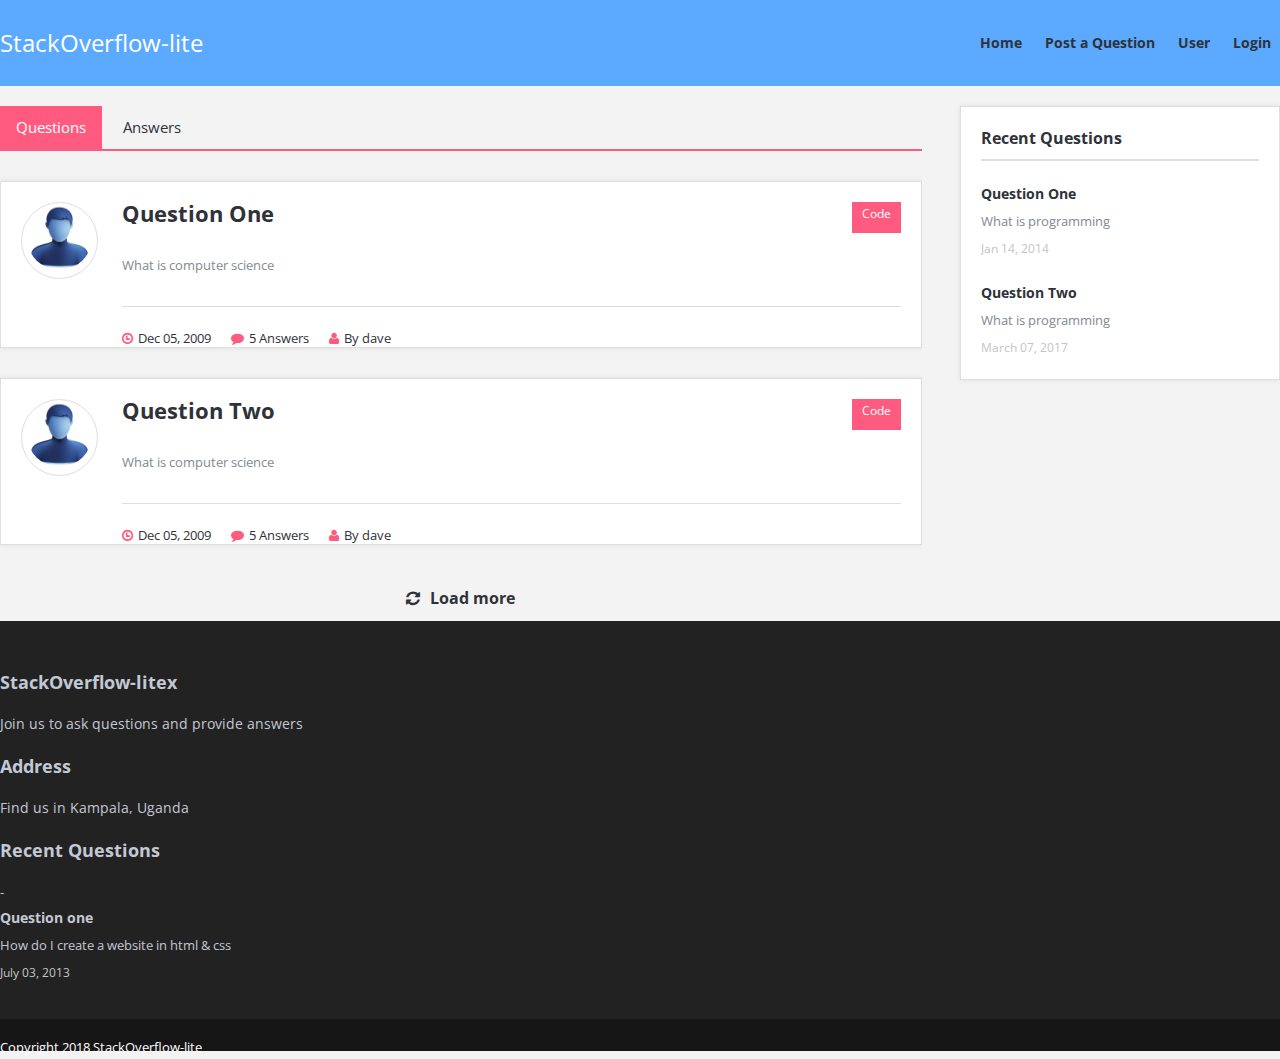
<file: index.html>
<!DOCTYPE html>
<html lang="en">

<head>

	<meta charset="utf-8">
	<title>Home</title>
	<!-- Mobile Meta -->
	<meta name="viewport" content="width=device-width, initial-scale=1, maximum-scale=1">
	
	<!-- Styles -->
	<link rel="stylesheet" href="css/stack.css">
	

  
</head>
<body>


<div id="stack-wrap" class="stack_grid">
	
	<header id="header">
		<section class="container clearfix">
			<div class="logo"><a href="index.html"><h1>StackOverflow-lite</h1></a></div>
			<nav class="navigation">
				<ul>
					<li class="active_stack_item"><a href="index.html">Home</a>
						
					</li>
					<li class="stack_post"><a href="ask.html">Post a Question</a></li>
					
					<li><a href="profile.html">User</a>
						<li><a href="login.html">Login</a>
						
					</li>
						
					</li>
					
				</ul>
			</nav>
		</section><!-- End container -->
	</header><!-- End header -->
	
	
	<section class="container main-content" style="margin-top: 20px;">
		<div class="row">
			<div class="main-section">
				
				<div class="stack-tabs-main question-tab">
		            <ul class="tabs">
		                <li class="tab"><a href="#" class="current">Questions</a></li>
		                <li class="tab"><a href="#">Answers</a></li>
		                		              
		            </ul>
		            <div class="stack-tab-inner-main">
						<div class="tab-inner">
							<article class="question stack-quest-type-n">
								<h2>
									<a href="question-one.html">Question One</a>
								</h2>
								<a class="stack-quest-report" href="#">Code</a>
								<!--<div class="stack-question-type"><i class="icon-question-sign"></i>Answer</div>-->
								<div class="question-author">
									<a href="#" original-title="coder" class="question-author-img tooltip-n"><span></span><img alt="" src="images/user.png"></a>
								</div>
								<div class="stack-quests-inner">
									<div class="clearfix"></div>
									<p class="stack-quest-desc">What is computer science</p>
									<span class="stack-quest-date"><i class="icon-time"></i>Dec 05, 2009</span>
									<span class="stack-quest-comment"><a href="#"><i class="icon-comment"></i>5 Answers</a></span>
									<span class="stack-quest-view"><i class="icon-user"></i>By dave</span>
									<div class="clearfix"></div>
								</div>
							</article>
							
							
							<article class="question stack-quest-type-n">
								<h2>
									<a href="question-one.html">Question Two</a>
								</h2>
								<a class="stack-quest-report" href="#">Code</a>
								<!--<div class="stack-question-type"><i class="icon-question-sign"></i>Answer</div>-->
								<div class="question-author">
									<a href="#" original-title="coder" class="question-author-img tooltip-n"><span></span><img alt="" src="images/user.png"></a>
								</div>
								<div class="stack-quests-inner">
									<div class="clearfix"></div>
									<p class="stack-quest-desc">What is computer science</p>
									<span class="stack-quest-date"><i class="icon-time"></i>Dec 05, 2009</span>
									<span class="stack-quest-comment"><a href="#"><i class="icon-comment"></i>5 Answers</a></span>
									<span class="stack-quest-view"><i class="icon-user"></i>By dave</span>
									<div class="clearfix"></div>
								</div>
							</article>
							<a href="#" class="load-questions"><i class="icon-refresh"></i>Load more</a>
		                </div>
		            </div>
		            <!--<div class="stack-tab-inner-main">
						<div class="tab-inner">
							<article class="question stack-quest-type-n">
								<h2>
									<a href="question-one.html">Question One</a>
								</h2>
								<a class="stack-quest-report" href="#">Code</a>
								<!--<div class="stack-question-type"><i class="icon-question-sign"></i>Answer</div>-->
								<!--<div class="question-author">
									<a href="#" original-title="coder" class="question-author-img tooltip-n"><span></span><img alt="" src="images/user.png"></a>
								</div>
								<div class="stack-quests-inner">
									<div class="clearfix"></div>
									<p class="stack-quest-desc">What is computer science</p>
									<span class="stack-quest-date"><i class="icon-time"></i>Dec 05, 2009</span>
									<span class="stack-quest-comment"><a href="#"><i class="icon-comment"></i>5 Answers</a></span>
									<span class="stack-quest-view"><i class="icon-user"></i>By dave</span>
									<div class="clearfix"></div>
								</div>
							</article>
							
							
							<article class="question stack-quest-type-n">
								<h2>
									<a href="question-one.html">Question Two</a>
								</h2>
								<a class="stack-quest-report" href="#">Code</a>
								<!--<div class="stack-question-type"><i class="icon-question-sign"></i>Answer</div>-->
								<!--<div class="question-author">
									<a href="#" original-title="coder" class="question-author-img tooltip-n"><span></span><img alt="" src="images/user.png"></a>
								</div>
								<div class="stack-quests-inner">
									<div class="clearfix"></div>
									<p class="stack-quest-desc">What is computer science</p>
									<span class="stack-quest-date"><i class="icon-time"></i>Dec 05, 2009</span>
									<span class="stack-quest-comment"><a href="#"><i class="icon-comment"></i>5 Answers</a></span>
									<span class="stack-quest-view"><i class="icon-user"></i>By dave</span>
									<div class="clearfix"></div>
								</div>
							</article>
							<a href="#" class="load-questions"><i class="icon-refresh"></i>Load more</a>
		                </div>
		            </div>-->
					
					
		        </div><!-- End stack-content -->
			</div><!-- End main -->
			<aside class="aside-right">

				<div class="widget">
					<h3 class="stack_widget_title">Recent Questions</h3>
					<ul class="stack-related-post">
						<li class="stack-related-item">
							<h3><a href="#">Question One</a></h3>
							<p>What is programming</p>
							<div class="clear"></div><span>Jan 14, 2014</span>
						</li>
						<li class="stack-related-item">
							<h3><a href="#">Question Two</a></h3>
							<p>What is programming</p>
							<div class="clear"></div><span>March 07, 2017</span>
						</li>
					</ul>
				</div>
				
				
			</aside><!-- End sidebar -->
		</div><!-- End row -->
	</section><!-- End container -->
	<footer id="footer">
		<section class="container">
			<div class="row">
				<div class="tabs-four">
					<div class="widget widget_contact">
						<h3 class="stack_widget_title">StackOverflow-litex</h3>
						<p>Join us to ask questions and provide answers</p>
						
					</div>
				</div>
				<div class="tabs-four">
					<div class="widget">
						<h3 class="stack_widget_title">Address</h3>
						<p>Find us in Kampala, Uganda</p>
						
					</div>
				</div>
				<div class="tabs-four">
					<div class="widget">
						<h3 class="stack_widget_title">Recent Questions</h3>
						<ul class="stack-related-post">
							<li class="stack-related-item">
								<h3><a href="#">Question one</a></h3>
								<p>How do I create a website in html & css</p>
								<div class="clear"></div><span>July 03, 2013</span>
							</li>
							
						</ul>
					</div>	
				</div>
				
			</div><!-- End row -->
		</section><!-- End container -->
	</footer><!-- End footer -->
	<footer id="footer-bottom">
		<section class="container">
			<div class="stack-copyright s-left">Copyright 2018 StackOverflow-lite </div>
			
		</section><!-- End container -->
	</footer><!-- End footer-bottom -->
</div><!-- End stack-wrap -->

</body>

</html>
</file>
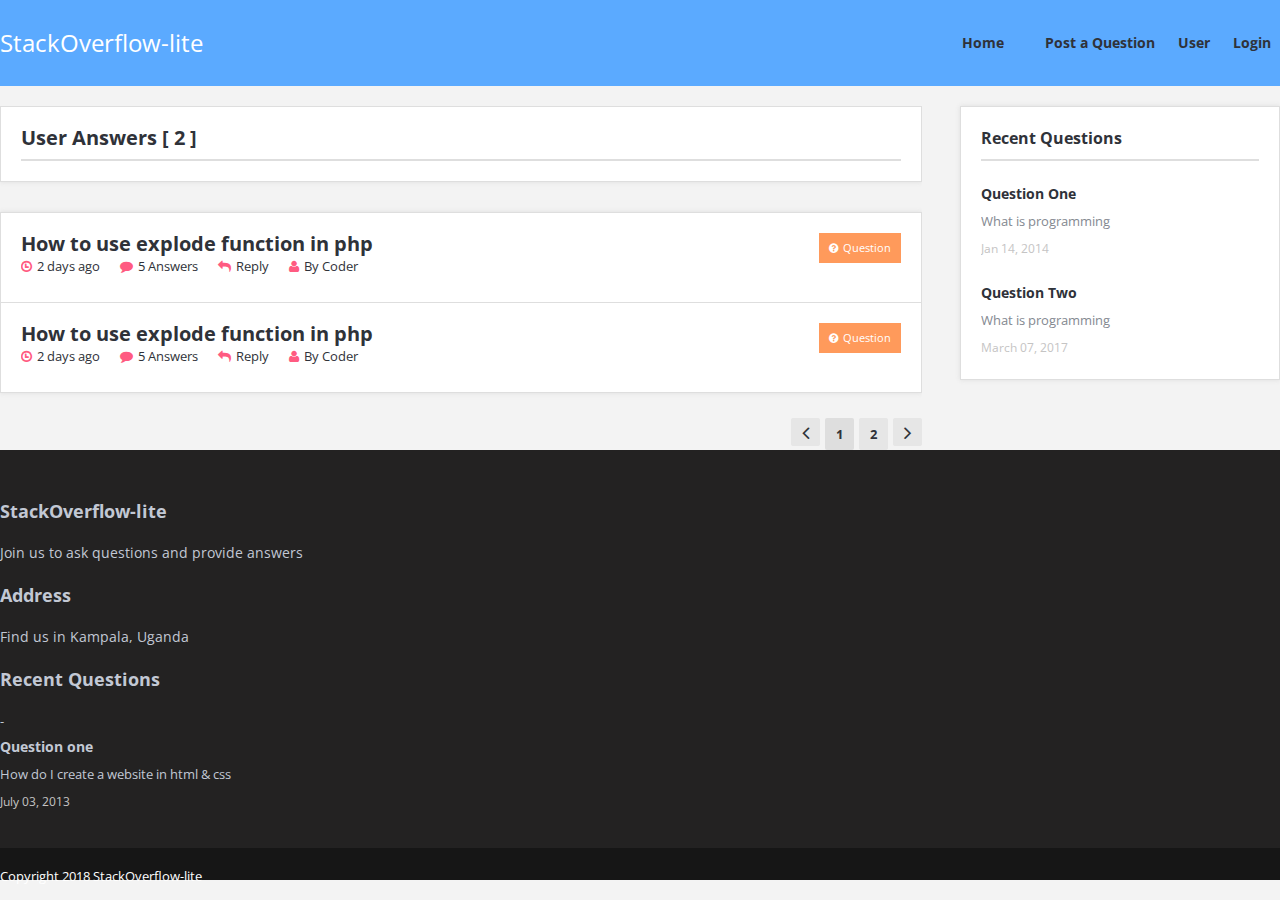
<file: answers.html>
<!DOCTYPE html>
<html lang="en">

<head>

	<meta charset="utf-8">
	<title>Answers</title>
	<!-- Mobile Meta -->
	<meta name="viewport" content="width=device-width, initial-scale=1, maximum-scale=1">
	
	<!-- Styles -->
	<link rel="stylesheet" href="css/stack.css">
	
  
</head>
<body>

<div id="stack-wrap" class="stack_grid">
		
	<header id="header">
		<section class="container clearfix">
			<div class="logo"><a href="index.html"><h1>StackOverflow-lite</h1></div>
			<nav class="navigation">
				<ul>
					<li class="active_stack_item"><a href="index.html">Home</a>
						
					</li>
					<li class="stack_post"><a href="ask.html">Post a Question</a></li>
					
					<li><a href="profile.html">User</a>
						<li><a href="login.html">Login</a>
						
					</li>
						
					</li>
					
				</ul>
			</nav>
		</section><!-- End container -->
	</header><!-- End header -->
	
	
	
	<section class="container main-content" style="margin-top: 20px;">
		<div class="row">
			<div class="main-section">
				<div class="row">
					<div class="my-profile">
						
						<div class="col-12">
							<div class="stack-content stack-content-my-profile">
								<div class="my-profile-widget">
									<h2>User Answers<span> [ <span>2</span> ] </span></h2>
								</div><!-- End my-profile-widget -->
							</div><!-- End stack-content -->
						</div><!-- End col-12 -->
					</div><!-- End my-profile -->
				</div><!-- End row -->
				<div class="clearfix"></div>
				<div class="stack-content stack-content-user">
					<div class="stack-questions">
						<article class="question stack-question">
							<h3>
								<a href="question-one.html">How to use explode function in php</a>
							</h3>
							<div class="stack-question-type"><i class="icon-question-sign"></i>Question</div>
							<div class="stack-quest-content">
								<div class="stack-quest-bottom">
									
									<span class="stack-quest-date"><i class="icon-time"></i>2 days ago</span>
									<span class="stack-quest-comment"><a href="#"><i class="icon-comment"></i>5 Answers</a></span>
									<a class="stack-quest-reply" href="#"><i class="icon-reply"></i>Reply</a>
									<span class="stack-quest-view"><i class="icon-user"></i>By Coder</span>
								</div>
							</div>
						</article>
						<article class="question stack-question">
							<h3>
								<a href="question-one.html">How to use explode function in php</a>
							</h3>
							<div class="stack-question-type"><i class="icon-question-sign"></i>Question</div>
							<div class="stack-quest-content">
								<div class="stack-quest-bottom">
									
									<span class="stack-quest-date"><i class="icon-time"></i>2 days ago</span>
									<span class="stack-quest-comment"><a href="#"><i class="icon-comment"></i>5 Answers</a></span>
									<a class="stack-quest-reply" href="#"><i class="icon-reply"></i>Reply</a>
									<span class="stack-quest-view"><i class="icon-user"></i>By Coder</span>
									
								</div>
							</div>
						</article>
						
					</div>
				</div>
				
				<div class="height_20"></div>
				
				<div class="pagination">
				    <a href="#" class="prev-button"><i class="icon-angle-left"></i></a>
				    <span class="current">1</span>
				    <a href="#">2</a>
				    
				    <a href="#" class="next-button"><i class="icon-angle-right"></i></a>
				</div><!-- End pagination -->
				
			</div><!-- End main -->
			<aside class="aside-right">

				<div class="widget">
					<h3 class="stack_widget_title">Recent Questions</h3>
					<ul class="stack-related-post">
						<li class="stack-related-item">
							<h3><a href="#">Question One</a></h3>
							<p>What is programming</p>
							<div class="clear"></div><span>Jan 14, 2014</span>
						</li>
						<li class="stack-related-item">
							<h3><a href="#">Question Two</a></h3>
							<p>What is programming</p>
							<div class="clear"></div><span>March 07, 2017</span>
						</li>
					</ul>
				</div>
								
				
			</aside><!-- End sidebar -->
		</div><!-- End row -->
	</section><!-- End container -->
	
	<footer id="footer">
		<section class="container">
			<div class="row">
				<div class="tabs-four">
					<div class="widget widget_contact">
						<h3 class="stack_widget_title">StackOverflow-lite</h3>
						<p>Join us to ask questions and provide answers</p>
						
					</div>
				</div>
				<div class="tabs-four">
					<div class="widget">
						<h3 class="stack_widget_title">Address</h3>
						<p>Find us in Kampala, Uganda</p>
						
					</div>
				</div>
				<div class="tabs-four">
					<div class="widget">
						<h3 class="stack_widget_title">Recent Questions</h3>
						<ul class="stack-related-post">
							<li class="stack-related-item">
								<h3><a href="#">Question one</a></h3>
								<p>How do I create a website in html & css</p>
								<div class="clear"></div><span>July 03, 2013</span>
							</li>
							
						</ul>
					</div>	
				</div>
				
			</div><!-- End row -->
		</section><!-- End container -->
	</footer><!-- End footer -->
	<footer id="footer-bottom">
		<section class="container">
			<div class="stack-copyright s-left">Copyright 2018 StackOverflow-lite </div>
			
		</section><!-- End container -->
	</footer><!-- End footer-bottom -->
</div><!-- End stack-wrap -->


</body>

</html>
</file>
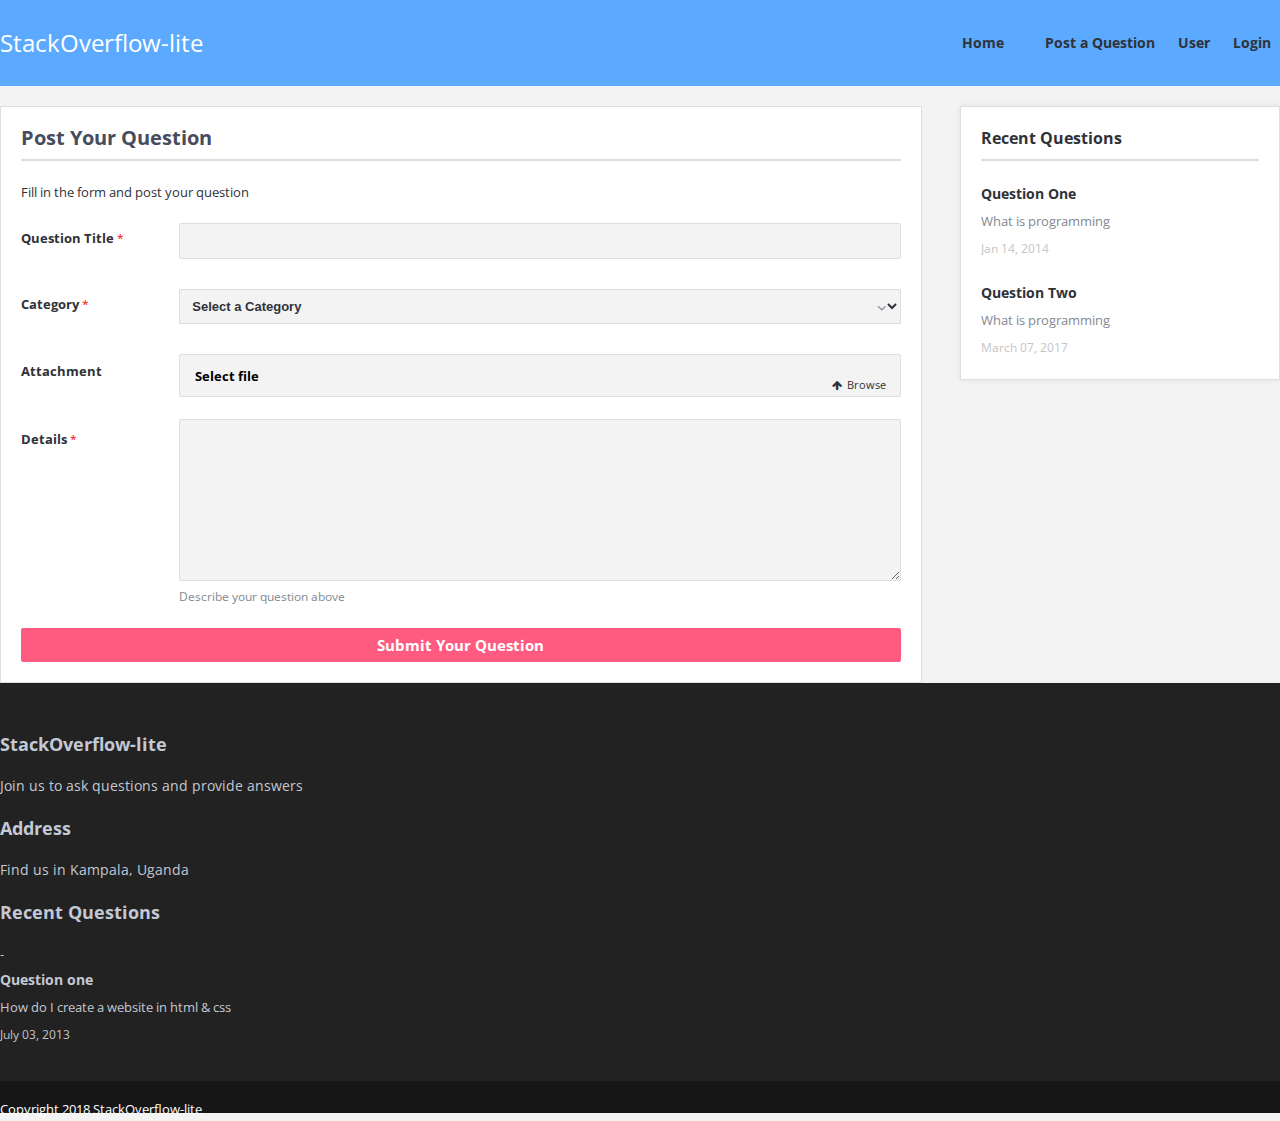
<file: ask.html>
<!DOCTYPE html>
<html lang="en">

<head>

	<meta charset="utf-8">
	<title>Ask Questions</title>
	<!-- Mobile Meta -->
	<meta name="viewport" content="width=device-width, initial-scale=1, maximum-scale=1">
	
	<!-- Styles -->
	<link rel="stylesheet" href="css/stack.css">
	
  
</head>
<body>


<div id="stack-wrap" class="stack_grid">
	
	
	<header id="header">
		<section class="container clearfix">
			<div class="logo"><a href="index.html"><h1>StackOverflow-lite</h1></div>
			<nav class="navigation">
				<ul>
					<li class="active_stack_item"><a href="index.html">Home</a>
						
					</li>
					<li class="stack_post"><a href="ask.html">Post a Question</a></li>
					
					<li><a href="profile.html">User</a>
						<li><a href="login.html">Login</a>
						
					</li>
						
					</li>
					
				</ul>
			</nav>
		</section><!-- End container -->
	</header><!-- End header -->
	
		
	<section class="container main-content" style="margin-top: 20px;">
		<div class="row">
			<div class="main-section">
				
				<div class="stack-content ask-question">
					<div class="boxedtitle page-title"><h2>Post your Question</h2></div>
					
					<p>Fill in the form and post your question</p>
					
					<div class="stack-form-style stack-form-style-3" id="stack-quest-submit">
						<form>
							<div class="form-inputs clearfix">
								<p>
									<label class="required">Question Title<span>*</span></label>
									<input type="text" id="question-title">
									
								</p>
								<!--<p>
									<label>Tags</label>
									<input type="text" class="input" name="question_tags" id="question_tags" data-seperator=",">
									
								</p>-->
								<p>
									<label class="required">Category<span>*</span></label>
									<span class="styled-select">
										<select>
											<option value="">Select a Category</option>
											<option value="1">Category 1</option>
											<option value="2">Category 2</option>
										</select>
									</span>
									
								</p>
								
								<div class="clearfix"></div>
																
								<label>Attachment</label>
								<div class="fileinputs">
									<input type="file" class="file">
									<div class="stack-file">
										<button type="button" class="button small margin_0">Select file</button>
										<span><i class="icon-arrow-up"></i>Browse</span>
									</div>
								</div>
								
							</div>
							<div id="form-textarea">
								<p>
									<label class="required">Details<span>*</span></label>
									<textarea id="question-details" aria-required="true" cols="58" rows="8"></textarea>
									<span class="form-description">Describe your question above</span>
								</p>
							</div>
							<p class="form-submit">
								<input type="submit" id="publish-question" value="Submit Your Question" class="button color small submit">
							</p>
						</form>
					</div>
				</div><!-- End stack-content -->
			</div><!-- End main -->
			<aside class="aside-right">

				<div class="widget">
					<h3 class="stack_widget_title">Recent Questions</h3>
					<ul class="stack-related-post">
						<li class="stack-related-item">
							<h3><a href="#">Question One</a></h3>
							<p>What is programming</p>
							<div class="clear"></div><span>Jan 14, 2014</span>
						</li>
						<li class="stack-related-item">
							<h3><a href="#">Question Two</a></h3>
							<p>What is programming</p>
							<div class="clear"></div><span>March 07, 2017</span>
						</li>
					</ul>
				</div>

								
				
			</aside><!-- End sidebar -->
		</div><!-- End row -->
	</section><!-- End container -->
	<footer id="footer">
		<section class="container">
			<div class="row">
				<div class="tabs-four">
					<div class="widget widget_contact">
						<h3 class="stack_widget_title">StackOverflow-lite</h3>
						<p>Join us to ask questions and provide answers</p>
						
					</div>
				</div>
				<div class="tabs-four">
					<div class="widget">
						<h3 class="stack_widget_title">Address</h3>
						<p>Find us in Kampala, Uganda</p>
						
					</div>
				</div>
				<div class="tabs-four">
					<div class="widget">
						<h3 class="stack_widget_title">Recent Questions</h3>
						<ul class="stack-related-post">
							<li class="stack-related-item">
								<h3><a href="#">Question one</a></h3>
								<p>How do I create a website in html & css</p>
								<div class="clear"></div><span>July 03, 2013</span>
							</li>
							
						</ul>
					</div>	
				</div>
				
			</div><!-- End row -->
		</section><!-- End container -->
	</footer><!-- End footer -->
	<footer id="footer-bottom">
		<section class="container">
			<div class="stack-copyright s-left">Copyright 2018 StackOverflow-lite </div>
			
		</section><!-- End container -->
	</footer><!-- End footer-bottom -->
</div><!-- End stack-wrap -->




</body>
</html>
</file>
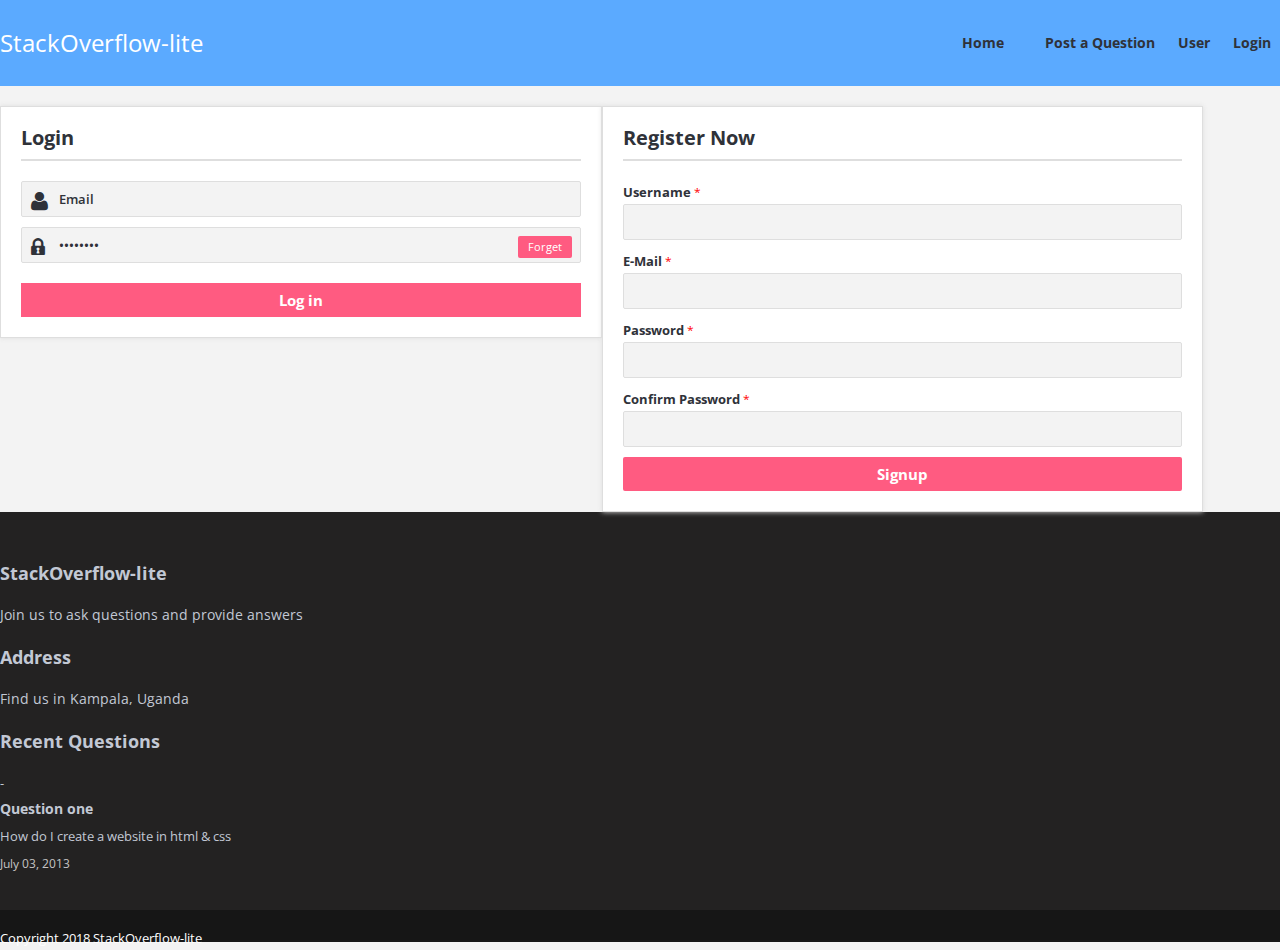
<file: login.html>
<!DOCTYPE html>
<html lang="en">

<head>

	
	<meta charset="utf-8">
	<title>Login</title>
	
	<!-- Mobile Meta -->
	<meta name="viewport" content="width=device-width, initial-scale=1, maximum-scale=1">
	
	<!-- Styles -->
	<link rel="stylesheet" href="css/stack.css">
	
	
  
</head>
<body>


<div id="stack-wrap" class="stack_grid">
	<header id="header">
		<section class="container clearfix">
			<div class="logo"><a href="index.html"><h1>StackOverflow-lite</h1></div>
			<nav class="navigation">
				<ul>
					<li class="active_stack_item"><a href="index.html">Home</a>
						
					</li>
					<li class="stack_post"><a href="ask.html">Post a Question</a></li>
					
					<li><a href="profile.html">User</a>
						<li><a href="login.html">Login</a>
						
					</li>
						
					</li>
					
				</ul>
			</nav>
		</section><!-- End container -->
	</header><!-- End header -->
	
	
	<section class="container main-content" style="margin-top: 20px;">
		<div class="login">
			<div class="row">
				<div class="col-6">
					<div class="stack-content">
						<h2>Login</h2>
						<div class="stack-form-style stack-form-style-3">
							<form>
								<div class="form-inputs clearfix">
									<p class="login-text">
										<input type="email" value="Email" onfocus="if (this.value == 'Email') {this.value = '';}" onblur="if (this.value == '') {this.value = 'Email';}">
										<i class="icon-user"></i>
									</p>
									<p class="login-password">
										<input type="password" value="Password" onfocus="if (this.value == 'Password') {this.value = '';}" onblur="if (this.value == '') {this.value = 'Password';}">
										<i class="icon-lock"></i>
										<a href="#">Forget</a>
									</p>
								</div>
								<p class="form-submit login-submit">
									<input type="submit" value="Log in" class="button color small login-submit submit">
								</p>
								
							</form>
						</div>
					</div><!-- End stack-content -->
				</div><!-- End col-md-6 -->
				<div class="col-6">
					<div class="stack-content Register">
						
		<h2>Register Now</h2>
		<div class="stack-form-style stack-form-style-3">
			<form>
				<div class="form-inputs clearfix">
					<p>
						<label class="required">Username<span>*</span></label>
						<input type="text">
					</p>
					<p>
						<label class="required">E-Mail<span>*</span></label>
						<input type="email">
					</p>
					<p>
						<label class="required">Password<span>*</span></label>
						<input type="password" value="">
					</p>
					<p>
						<label class="required">Confirm Password<span>*</span></label>
						<input type="password" value="">
					</p>
				</div>
				<p class="form-submit">
					<input type="submit" value="Signup" class="button color small submit">
				</p>
			</form>
		</div>
	
					</div><!-- End page-content -->
				</div><!-- End col-md-6 -->
			</div><!-- End row -->
		</div><!-- End login -->
	</section><!-- End container -->
	
	
	<footer id="footer">
		<section class="container">
			<div class="row">
				<div class="tabs-four">
					<div class="widget widget_contact">
						<h3 class="stack_widget_title">StackOverflow-lite</h3>
						<p>Join us to ask questions and provide answers</p>
						
					</div>
				</div>
				<div class="tabs-four">
					<div class="widget">
						<h3 class="stack_widget_title">Address</h3>
						<p>Find us in Kampala, Uganda</p>
						
					</div>
				</div>
				<div class="tabs-four">
					<div class="widget">
						<h3 class="stack_widget_title">Recent Questions</h3>
						<ul class="stack-related-post">
							<li class="stack-related-item">
								<h3><a href="#">Question one</a></h3>
								<p>How do I create a website in html & css</p>
								<div class="clear"></div><span>July 03, 2013</span>
							</li>
							
						</ul>
					</div>	
				</div>
				
			</div><!-- End row -->
		</section><!-- End container -->
	</footer><!-- End footer -->
	<footer id="footer-bottom">
		<section class="container">
			<div class="stack-copyright s-left">Copyright 2018 StackOverflow-lite </div>
			
		</section><!-- End container -->
	</footer><!-- End footer-bottom -->
</div><!-- End stack-wrap -->

</body>

</html>
</file>
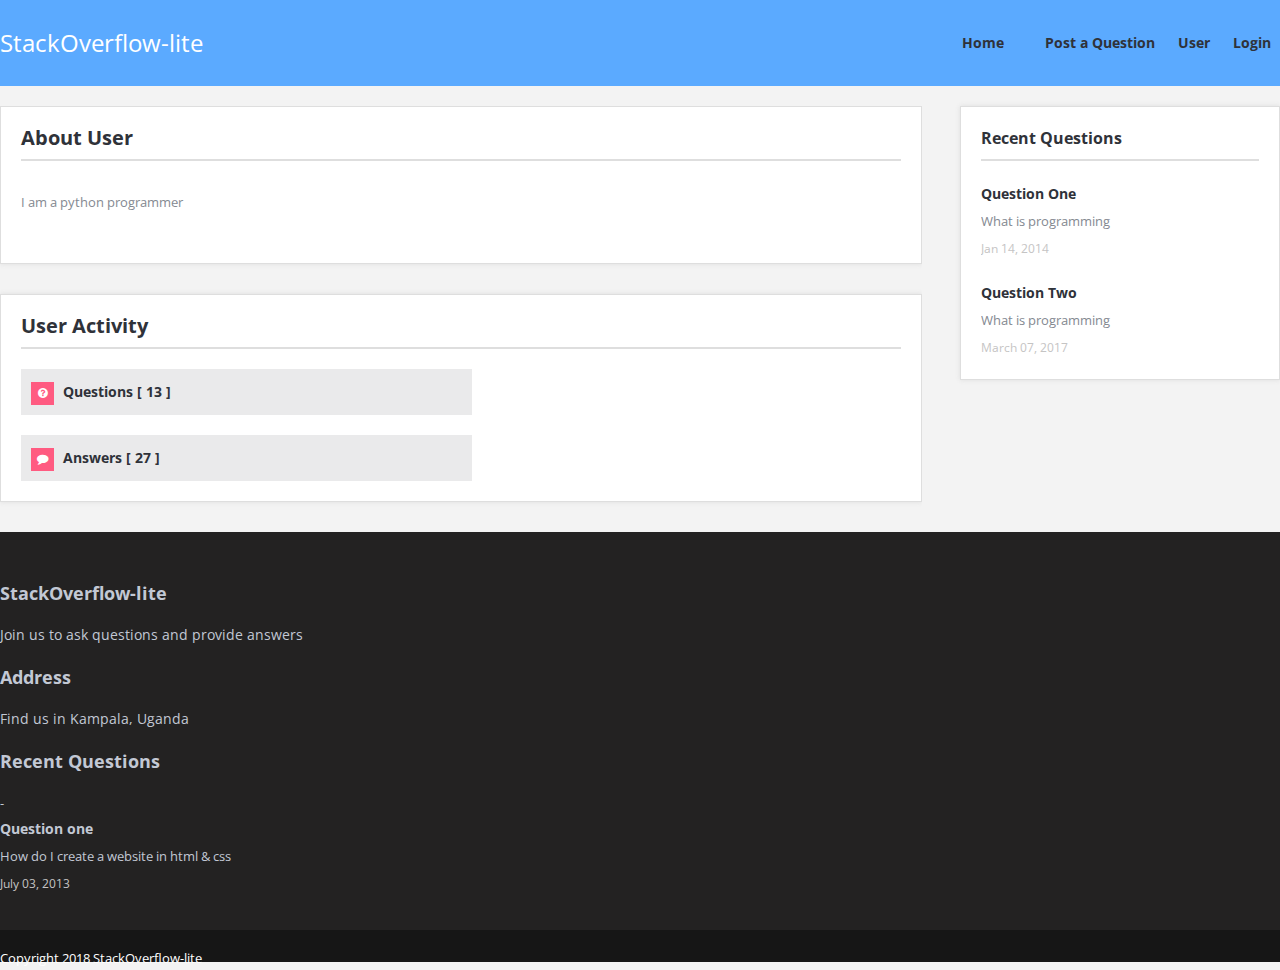
<file: profile.html>
<!DOCTYPE html>
<html lang="en">

<head>

	<meta charset="utf-8">
	<title>User Profile</title>
	<!-- Mobile Meta -->
	<meta name="viewport" content="width=device-width, initial-scale=1, maximum-scale=1">
	
	<!-- Styles -->
	<link rel="stylesheet" href="css/stack.css">
	
	
  
</head>
<body>


<div id="stack-wrap" class="stack_grid">
	
		
	<header id="header">
		<section class="container clearfix">
			<div class="logo"><a href="index.html"><h1>StackOverflow-lite</h1></div>
			<nav class="navigation">
				<ul>
					<li class="active_stack_item"><a href="index.html">Home</a>
						
					</li>
					<li class="stack_post"><a href="ask.html">Post a  Question</a></li>
					
					<li><a href="profile.html">User</a>
						<li><a href="login.html">Login</a>
						
					</li>
						
					</li>
					
				</ul>
			</nav>
		</section><!-- End container -->
	</header><!-- End header -->
	
	
	
	<section class="container main-content" style="margin-top: 20px;">
		<div class="row">
			<div class="main-section">
				<div class="row">
					<div class="my-profile">
						<div class="col-12">
							<div class="stack-content">
								<h2>About User</h2>
								
								
								<p>I am a python programmer</p>
								
							</div><!-- End stack-content -->
						</div><!-- End col-12 -->
						<div class="col-12">
							<div class="stack-content stack-content-my-profile">
								<div class="my-profile-widget">
									<h2>User Activity</h2>
									<div class="ul_list ul_list-icon-ok">
										<ul>
											<li><i class="icon-question-sign"></i><a href="questions.html">Questions<span> [ <span>13</span> ] </span></a></li>
											<li><i class="icon-comment"></i><a href="answers.html">Answers<span> [ <span>27</span> ] </span></a></li>
											
										</ul>
									</div>
								</div><!-- End my-profile-widget -->
							</div><!-- End stack-content -->
						</div><!-- End col-12 -->
					</div><!-- End my-profile -->
				</div><!-- End row -->
				
			</div><!-- End main -->
			<aside class="aside-right">

				<div class="widget">
					<h3 class="stack_widget_title">Recent Questions</h3>
					<ul class="stack-related-post">
						<li class="stack-related-item">
							<h3><a href="#">Question One</a></h3>
							<p>What is programming</p>
							<div class="clear"></div><span>Jan 14, 2014</span>
						</li>
						<li class="stack-related-item">
							<h3><a href="#">Question Two</a></h3>
							<p>What is programming</p>
							<div class="clear"></div><span>March 07, 2017</span>
						</li>
					</ul>
				</div>

								
				
			</aside><!-- End sidebar -->
		</div><!-- End row -->
	</section><!-- End container -->
	
	<footer id="footer">
		<section class="container">
			<div class="row">
				<div class="tabs-four">
					<div class="widget widget_contact">
						<h3 class="stack_widget_title">StackOverflow-lite</h3>
						<p>Join us to ask questions and provide answers</p>
						
					</div>
				</div>
				<div class="tabs-four">
					<div class="widget">
						<h3 class="stack_widget_title">Address</h3>
						<p>Find us in Kampala, Uganda</p>
						
					</div>
				</div>
				<div class="tabs-four">
					<div class="widget">
						<h3 class="stack_widget_title">Recent Questions</h3>
						<ul class="stack-related-post">
							<li class="stack-related-item">
								<h3><a href="#">Question one</a></h3>
								<p>How do I create a website in html & css</p>
								<div class="clear"></div><span>July 03, 2013</span>
							</li>
							
						</ul>
					</div>	
				</div>
				
			</div><!-- End row -->
		</section><!-- End container -->
	</footer><!-- End footer -->
	<footer id="footer-bottom">
		<section class="container">
			<div class="stack-copyright s-left">Copyright 2018 StackOverflow-lite </div>
			
		</section><!-- End container -->
	</footer><!-- End footer-bottom -->
</div><!-- End stack-wrap -->


</body>

</html>
</file>
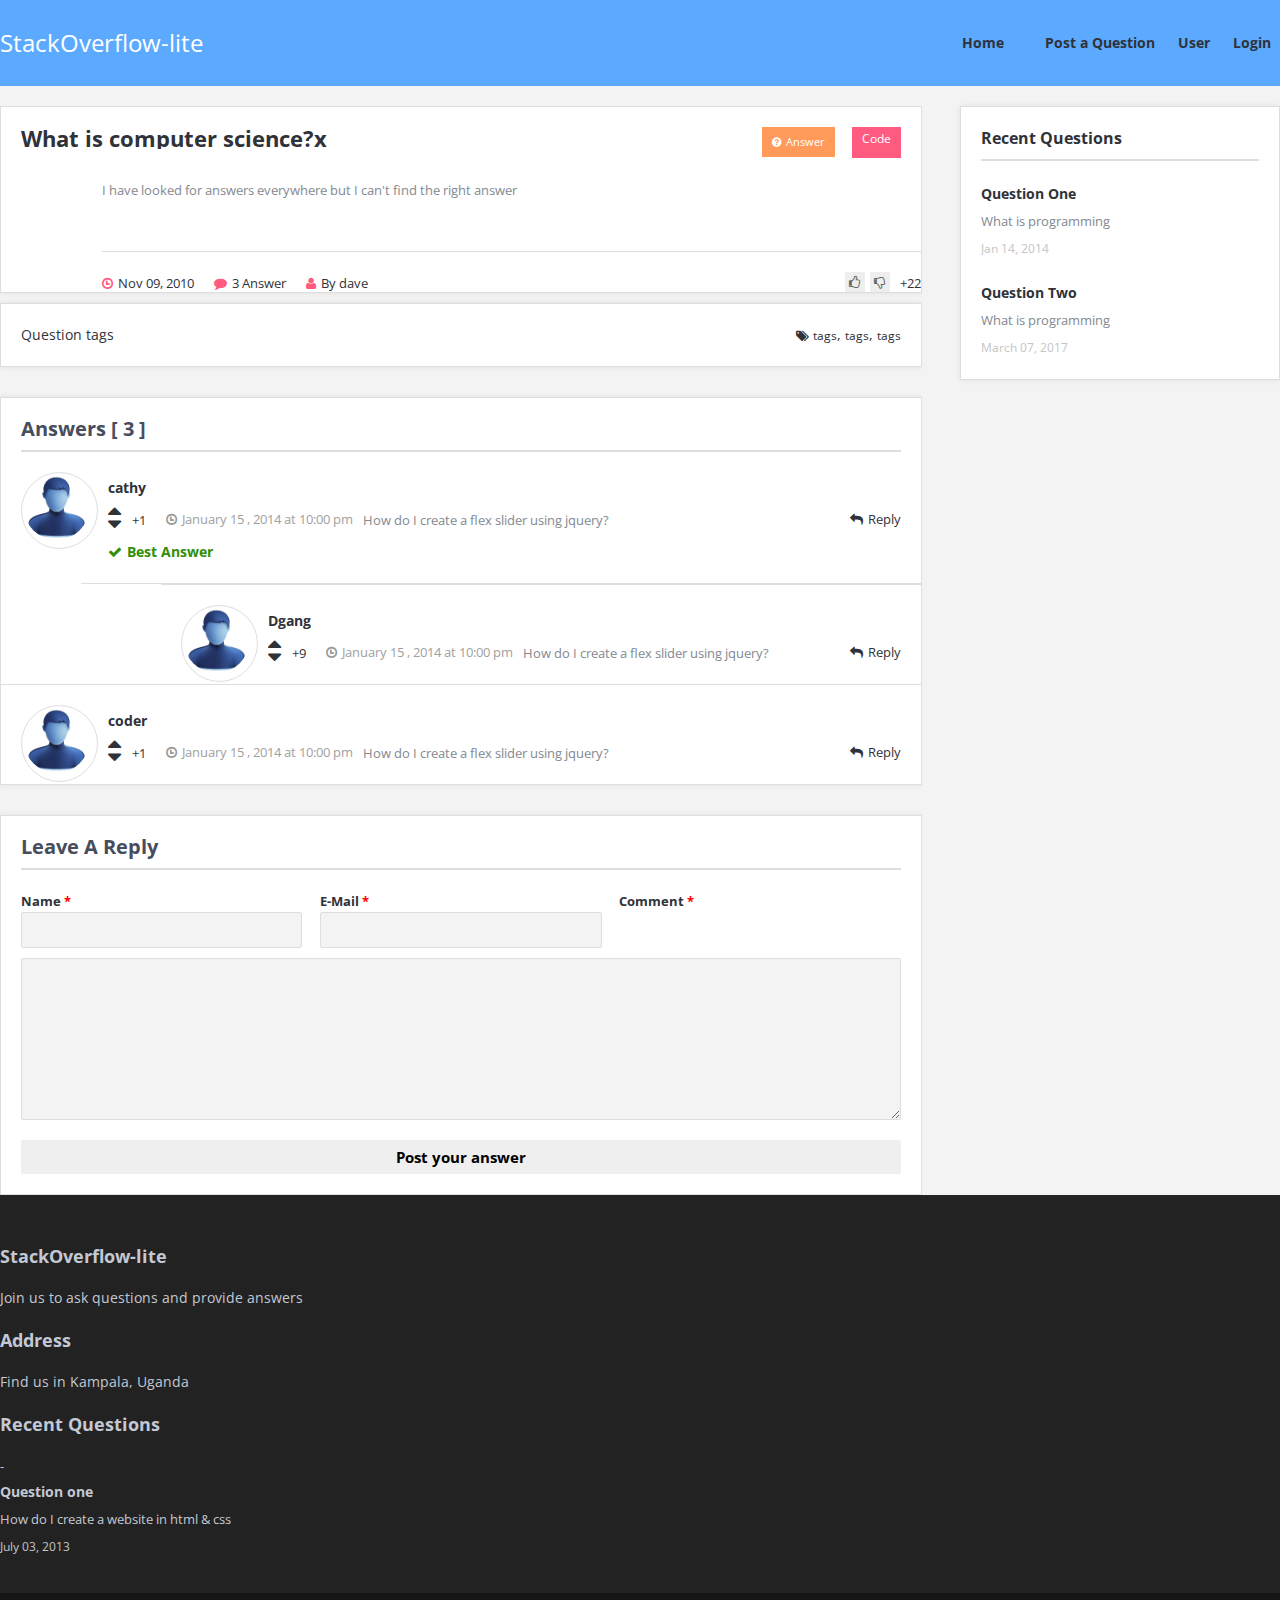
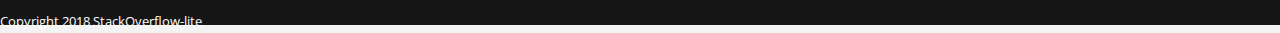
<file: question-one.html>
<!DOCTYPE html>
<html lang="en">

<head>
	
	<meta charset="utf-8">
	<title>Single Question</title>
	<!-- Mobile Meta -->
	<meta name="viewport" content="width=device-width, initial-scale=1, maximum-scale=1">
	
	<!-- Styles -->
	<link rel="stylesheet" href="css/stack.css">
	
	
</head>
<body>

<div id="stack-wrap" class="stack_grid">
	
		
	<header id="header">
		<section class="container clearfix">
			<div class="logo"><a href="index.html"><h1>StackOverflow-lite</h1></div>
			<nav class="navigation">
				<ul>
					<li class="active_stack_item"><a href="index.html">Home</a>
						
					</li>
					<li class="stack_post"><a href="ask.html">Post a Question</a></li>
					
					<li><a href="profile.html">User</a>
						<li><a href="login.html">Login</a>
						
					</li>
						
					</li>
					
				</ul>
			</nav>
		</section><!-- End container -->
	</header><!-- End header -->
	
		
	<section class="container main-content" style="margin-top: 20px;">
		<div class="row">
			<div class="main-section">
				<article class="question single-question stack-quest-type-n">
					<h2>
						<a>What is computer science?x</a>
					</h2>
					<a class="stack-quest-report" href="#">Code</a>
					<div class="stack-question-type"><i class="icon-question-sign"></i>Answer</div>
					<div class="stack-quests-inner">
						<div class="clearfix"></div>
						<div class="stack-quest-desc">
							<p>I have looked for answers everywhere but I can't find the right answer</p>
						</div>
						
						
						<span class="stack-quest-date"><i class="icon-time"></i>Nov 09, 2010</span>
						<span class="stack-quest-comment"><a href="#"><i class="icon-comment"></i>3 Answer</a></span>
						<span class="stack-quest-view"><i class="icon-user"></i>By dave</span>
						<span class="single-question-vote-result">+22</span>
						<ul class="single-question-vote">
							<li><a href="#" class="single-question-vote-down" title="Dislike"><i class="icon-thumbs-down"></i></a></li>
							<li><a href="#" class="single-question-vote-up" title="Like"><i class="icon-thumbs-up"></i></a></li>
						</ul>
						<div class="clearfix"></div>
					</div>
				</article>
				
				<div class="share-tags stack-content">
					<div class="question-tags"><i class="icon-tags"></i>
						<a href="#">tags</a>, <a href="#">tags</a>, <a href="#">tags</a>
					</div>
					
					<div class="share-inside">Question tags</div>
					<div class="clearfix"></div>
				</div><!-- End share-tags -->
				
				
				<div id="commentlist" class="stack-content">
					<div class="boxedtitle page-title"><h2>Answers [ <span class="color">3</span> ]</h2></div>
					<ol class="commentlist clearfix">
					    <li class="comment">
					        <div class="comment-body comment-body-answered clearfix"> 
					            <div class="avatar"><img alt="" src="images/user.png"></div>
					            <div class="comment-text">
					                <div class="author clearfix">
					                	<div class="comment-author"><a href="#">cathy</a></div>
					                	<div class="comment-vote">
						                	<ul class="question-vote">
						                		<li><a href="#" class="question-vote-up" title="Like"></a></li>
						                		<li><a href="#" class="question-vote-down" title="Dislike"></a></li>
						                	</ul>
					                	</div>
					                	<span class="question-vote-result">+1</span>
					                	<div class="comment-meta">
					                        <div class="date"><i class="icon-time"></i>January 15 , 2014 at 10:00 pm</div> 
					                    </div>
					                    <a class="comment-reply" href="#"><i class="icon-reply"></i>Reply</a> 
					                </div>
					                <div class="text"><p>How do I create a flex slider using jquery?</p>
					                </div>
									<div class="question-answered question-answered-done"><i class="icon-ok"></i>Best Answer</div>
					            </div>
					        </div>
					        <ul class="children">
					            <li class="comment">
					                
					                <ul class="children">
					                    <li class="comment">
					                        <div class="comment-body clearfix"> 
					                            <div class="avatar"><img alt="" src="images/user.png"></div>
					                            <div class="comment-text">
					                                <div class="author clearfix">
					                                	<div class="comment-author"><a href="#">Dgang</a></div>
					                                	<div class="comment-vote">
					                                    	<ul class="question-vote">
					                                    		<li><a href="#" class="question-vote-up" title="Like"></a></li>
					                                    		<li><a href="#" class="question-vote-down" title="Dislike"></a></li>
					                                    	</ul>
					                                	</div>
					                                	<span class="question-vote-result">+9</span>
					                                	<div class="comment-meta">
					                                        <div class="date"><i class="icon-time"></i>January 15 , 2014 at 10:00 pm</div> 
					                                    </div>
					                                    <a class="comment-reply" href="#"><i class="icon-reply"></i>Reply</a> 
					                                </div>
					                                <div class="text"><p>How do I create a flex slider using jquery?</p>
					                                </div>
					                            </div>
					                        </div>
					                    </li>
					                 </ul><!-- End children -->
					            </li>
					            
					        </ul><!-- End children -->
					    </li>
					    <li class="comment">
					        <div class="comment-body clearfix"> 
					            <div class="avatar"><img alt="" src="images/user.png"></div>
					            <div class="comment-text">
					                <div class="author clearfix">
					                	<div class="comment-author"><a href="#">coder</a></div>
					                	<div class="comment-vote">
					                    	<ul class="question-vote">
					                    		<li><a href="#" class="question-vote-up" title="Like"></a></li>
					                    		<li><a href="#" class="question-vote-down" title="Dislike"></a></li>
					                    	</ul>
					                	</div>
					                	<span class="question-vote-result">+1</span>
					                	<div class="comment-meta">
					                        <div class="date"><i class="icon-time"></i>January 15 , 2014 at 10:00 pm</div> 
					                    </div>
					                    <a class="comment-reply" href="#"><i class="icon-reply"></i>Reply</a> 
					                </div>
					                <div class="text"><p>How do I create a flex slider using jquery?</p>
					                </div>
					            </div>
					        </div>
					    </li>
					</ol><!-- End commentlist -->
				</div><!-- End stack-content -->
				
				<div id="respond" class="comment-respond stack-content clearfix">
				    <div class="boxedtitle page-title"><h2>Leave a reply</h2></div>
				    <form action="#" method="post" id="commentform" class="comment-form">
				        <div id="respond-inputs" class="clearfix">
				            <p>
				                <label class="required" for="comment_name">Name<span>*</span></label>
				                <input name="author" type="text" value="" id="comment_name" aria-required="true">
				            </p>
				            <p>
				                <label class="required" for="comment_email">E-Mail<span>*</span></label>
				                <input name="email" type="text" value="" id="comment_email" aria-required="true">
				            </p>
				            
				        </div>
				        <div id="respond-textarea">
				            <p>
				                <label class="required" for="comment">Comment<span>*</span></label>
				                <textarea id="comment" name="comment" aria-required="true" cols="58" rows="8"></textarea>
				            </p>
				        </div>
				        <p class="form-submit">
				        	<input name="submit" type="submit" id="submit" value="Post your answer" class="button small color">
				        </p>
				    </form>
				</div>
					
			</div><!-- End main -->
			<aside class="aside-right">

				<div class="widget">
					<h3 class="stack_widget_title">Recent Questions</h3>
					<ul class="stack-related-post">
						<li class="stack-related-item">
							<h3><a href="#">Question One</a></h3>
							<p>What is programming</p>
							<div class="clear"></div><span>Jan 14, 2014</span>
						</li>
						<li class="stack-related-item">
							<h3><a href="#">Question Two</a></h3>
							<p>What is programming</p>
							<div class="clear"></div><span>March 07, 2017</span>
						</li>
					</ul>
				</div>

							
				
			</aside><!-- End sidebar -->
		</div><!-- End row -->
	</section><!-- End container -->
	
	<footer id="footer">
		<section class="container">
			<div class="row">
				<div class="tabs-four">
					<div class="widget widget_contact">
						<h3 class="stack_widget_title">StackOverflow-lite</h3>
						<p>Join us to ask questions and provide answers</p>
						
					</div>
				</div>
				<div class="tabs-four">
					<div class="widget">
						<h3 class="stack_widget_title">Address</h3>
						<p>Find us in Kampala, Uganda</p>
						
					</div>
				</div>
				<div class="tabs-four">
					<div class="widget">
						<h3 class="stack_widget_title">Recent Questions</h3>
						<ul class="stack-related-post">
							<li class="stack-related-item">
								<h3><a href="#">Question one</a></h3>
								<p>How do I create a website in html & css</p>
								<div class="clear"></div><span>July 03, 2013</span>
							</li>
							
						</ul>
					</div>	
				</div>
				
			</div><!-- End row -->
		</section><!-- End container -->
	</footer><!-- End footer -->
	<footer id="footer-bottom">
		<section class="container">
			<div class="stack-copyright s-left">Copyright 2018 StackOverflow-lite </div>
			
		</section><!-- End container -->
	</footer><!-- End footer-bottom -->
</div><!-- End stack-wrap -->

</body>
</html>
</file>
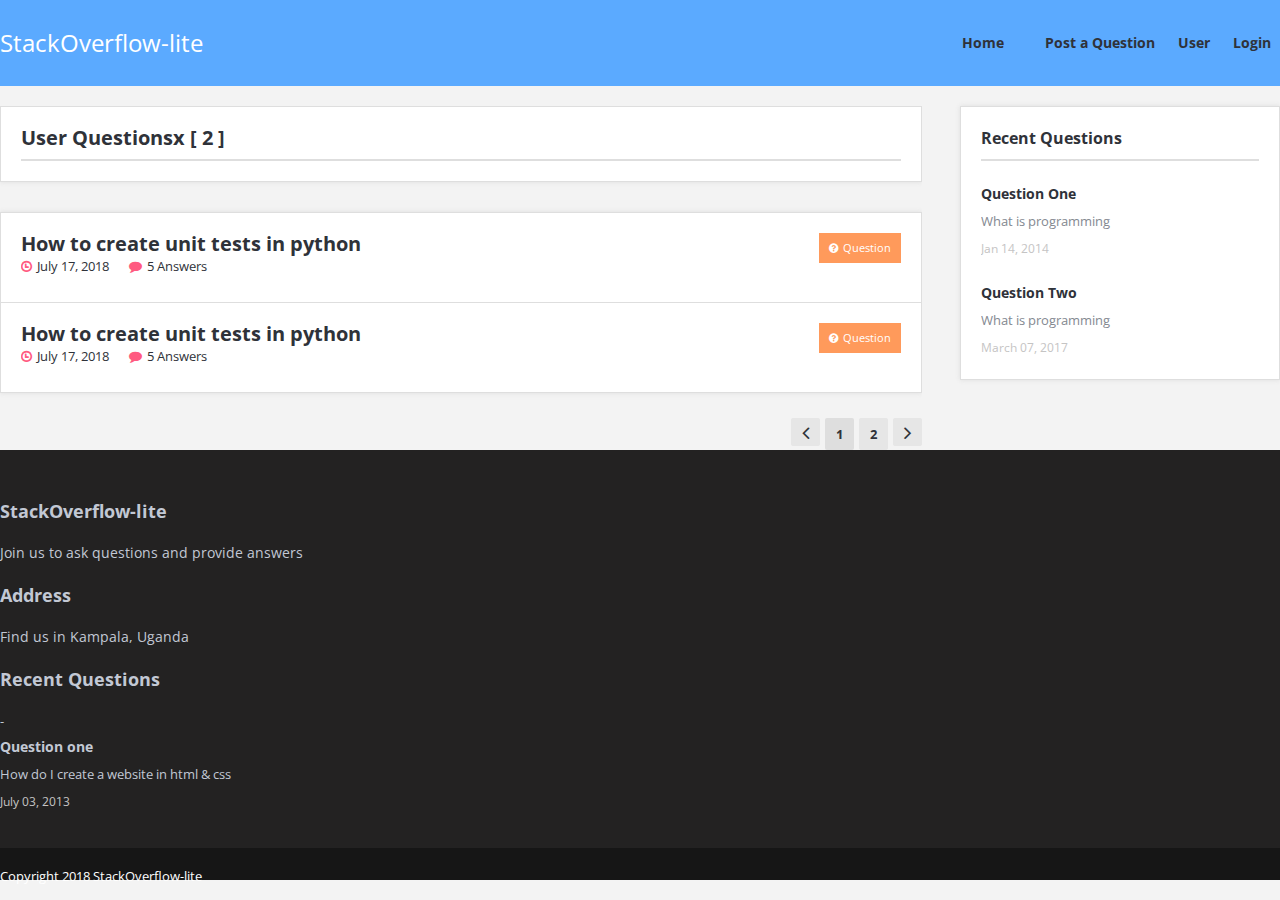
<file: questions.html>
<!DOCTYPE html>
<html lang="en">
<head>

	<meta charset="utf-8">
	<title>Questions</title>
	<!-- Mobile Meta -->
	<meta name="viewport" content="width=device-width, initial-scale=1, maximum-scale=1">
	
	<!-- Styles -->
	<link rel="stylesheet" href="css/stack.css">
	
	
  
</head>
<body>

<div id="stack-wrap" class="stack_grid">
		
	<header id="header">
		<section class="container clearfix">
			<div class="logo"><a href="index.html"><h1>StackOverflow-lite</h1></div>
			<nav class="navigation">
				<ul>
					<li class="active_stack_item"><a href="index.html">Home</a>
						
					</li>
					<li class="stack_post"><a href="ask.html">Post a Question</a></li>
					
					<li><a href="profile.html">User</a>
						<li><a href="login.html">Login</a>
						
					</li>
						
					</li>
					
				</ul>
			</nav>
		</section><!-- End container -->
	</header><!-- End header -->
	
	
	<section class="container main-content" style="margin-top: 20px;">
		<div class="row">
			<div class="main-section">
				<div class="row">
					<div class="my-profile">
						
						<div class="col-12">
							<div class="stack-content stack-content-my-profile">
								<div class="my-profile-widget">
									<h2>User Questionsx<span> [ <span>2</span> ] </span></h2>
									
								</div><!-- End my-profile-widget -->
							</div><!-- End stack-content -->
						</div><!-- End col-12 -->
					</div><!-- End my-profile -->
				</div><!-- End row -->
				<div class="clearfix"></div>
				<div class="stack-content stack-content-user">
					<div class="stack-questions">
						<article class="question stack-question">
							<h3>
								<a href="question-one.html">How to create unit tests in python</a>
							</h3>
							<div class="stack-question-type"><i class="icon-question-sign"></i>Question</div>
							<div class="stack-quest-content">
								<div class="stack-quest-bottom">
									<span class="stack-quest-date"><i class="icon-time"></i>July 17, 2018</span>
									<span class="stack-quest-comment"><a href="#"><i class="icon-comment"></i>5 Answers</a></span>
																		
								</div>
							</div>
						</article>
						<article class="question stack-question">
							<h3>
								<a href="question-one.html">How to create unit tests in python</a>
							</h3>
							<div class="stack-question-type"><i class="icon-question-sign"></i>Question</div>
							<div class="stack-quest-content">
								<div class="stack-quest-bottom">
									<span class="stack-quest-date"><i class="icon-time"></i>July 17, 2018</span>
									<span class="stack-quest-comment"><a href="#"><i class="icon-comment"></i>5 Answers</a></span>
																		
								</div>
							</div>
						</article>
						
					</div>
				</div>
				
				<div class="height_20"></div>
				
				<div class="pagination">
				    <a href="#" class="prev-button"><i class="icon-angle-left"></i></a>
				    <span class="current">1</span>
				    <a href="#">2</a>
				    
				    <a href="#" class="next-button"><i class="icon-angle-right"></i></a>
				</div><!-- End pagination -->
				
			</div><!-- End main -->
			<aside class="aside-right">

				<div class="widget">
					<h3 class="stack_widget_title">Recent Questions</h3>
					<ul class="stack-related-post">
						<li class="stack-related-item">
							<h3><a href="#">Question One</a></h3>
							<p>What is programming</p>
							<div class="clear"></div><span>Jan 14, 2014</span>
						</li>
						<li class="stack-related-item">
							<h3><a href="#">Question Two</a></h3>
							<p>What is programming</p>
							<div class="clear"></div><span>March 07, 2017</span>
						</li>
					</ul>
				</div>

								
				
			</aside><!-- End sidebar -->
		</div><!-- End row -->
	</section><!-- End container -->
	
	<footer id="footer">
		<section class="container">
			<div class="row">
				<div class="tabs-four">
					<div class="widget widget_contact">
						<h3 class="stack_widget_title">StackOverflow-lite</h3>
						<p>Join us to ask questions and provide answers</p>
						
					</div>
				</div>
				<div class="tabs-four">
					<div class="widget">
						<h3 class="stack_widget_title">Address</h3>
						<p>Find us in Kampala, Uganda</p>
						
					</div>
				</div>
				<div class="tabs-four">
					<div class="widget">
						<h3 class="stack_widget_title">Recent Questions</h3>
						<ul class="stack-related-post">
							<li class="stack-related-item">
								<h3><a href="#">Question one</a></h3>
								<p>How do I create a website in html & css</p>
								<div class="clear"></div><span>July 03, 2013</span>
							</li>
							
						</ul>
					</div>	
				</div>
				
			</div><!-- End row -->
		</section><!-- End container -->
	</footer><!-- End footer -->
	<footer id="footer-bottom">
		<section class="container">
			<div class="stack-copyright s-left">Copyright 2018 StackOverflow-lite </div>
			
		</section><!-- End container -->
	</footer><!-- End footer-bottom -->
</div><!-- End stack-wrap -->


</body>

</html>
</file>
<file: css/stack.css>
@import url(https://fonts.googleapis.com/css?family=Open+Sans:300italic,400italic,600italic,700italic,400,300,600,700);
@import url("font-awesome/css/font-awesome.min.css");


html, body, div, span,h1, h2, h3, h4, h5, h6, p, a, img, small,strong, b, u, i, center, ol, ul, li,form, label,article, aside, footer, header, menu, nav, output,section {
	margin: 0;
	padding: 0;
	border: 0;
	font-size: 100%;
	font: inherit;
	vertical-align: baseline;
}
body {
	font-size: 14px;
	line-height: 22px;
}
article, aside,footer, header, menu, nav, section {
	display: block; 
}
ol, ul, li {
	list-style: none; 
}

p {
	margin: 0 0 20px 0;
	line-height: 22px;
}

html {
	-webkit-text-size-adjust: none;
}
* {
	outline: none;
}

/* Main Fonts  */
body,input,.button,label,.widget ul li,textarea {
	font-family: "Open Sans", Arial, sans-serif;
}
.widget ul li h6 {
	font-size: 14px;
	line-height: 20px;
}
.button {
	display: inline-block;
	margin: 5px 5px 5px 0;
	border: none;
	cursor: pointer;
	text-shadow: none !important;
	-moz-border-radius: 2px;
	-webkit-border-radius: 2px;
	border-radius: 2px;
	font-size: 15px;
	font-weight: bold;
}
.button i {
	margin-right: 10px;
}
.button.small {
	padding: 7px 15px;
}

.s-left {
	float: left !important;
}

input[type="text"],
input[type="password"],
input[type="email"],
textarea,
select {
    padding: 8px;
    outline: none;
    font-size: 13px;
    font-weight: 600;
    margin: 0;
    width: 200px;
    max-width: 100%;
    display: block;
    margin-bottom: 20px;
    color: #2f3239;
	border: 1px solid #dedede;
	-moz-transition: border .25s linear, color .25s linear, background-color .25s linear;
	-webkit-transition: border .25s linear, color .25s linear, background-color .25s linear;
	-o-transition: border .25s linear, color .25s linear, background-color .25s linear;
	transition: border .25s linear, color .25s linear, background-color .25s linear;
	background: #f3f3f3;
	-moz-border-radius: 2px;
	-webkit-border-radius: 2px;
	border-radius: 2px;
}
textarea { min-height: 60px }
select {
	width: 220px;
	padding: 5px;
}
label{
    cursor: pointer;
    display: block;
}

.button.small {
	font-size: 14px;
}

/* margin */
.margin_0 {
	margin: 0 !important;
}

/* height */

.height_20 {
	height: 20px !important;
}

body,a,li a:hover {
	color: #2f3239;
}
p a:hover {
	color: #212121;
}


/* Links  */
a,.button,.question-type { 
	-webkit-transition: color 0.1s linear, border 0.1s linear, opacity 0.1s linear, background-color 0.1s linear;  
	-moz-transition: color 0.1s linear, border 0.1s linear, opacity 0.1s linear, background-color 0.1s linear;  
	-ms-transition: color 0.1s linear, border 0.1s linear, opacity 0.1s linear, background-color 0.1s linear;  
	-o-transition: color 0.1s linear, border 0.1s linear, opacity 0.1s linear, background-color 0.1s linear;  
	transition: color 0.1s linear, border 0.1s linear, opacity 0.1s linear, background-color 0.1s linear;
}

a { 
   text-decoration: none;
}
/* Images  */
img {
	max-width: 100%;
	-moz-box-sizing: border-box;
	-ms-box-sizing: border-box;
	-o-box-sizing: border-box;
	-webkit-box-sizing: border-box;
	box-sizing: border-box;
	vertical-align: middle;
	height: auto;
}




body {
	background-color: #f3f3f3;
	color: #2f3239;
	-webkit-font-smoothing: antialiased;
	overflow-x: hidden;
}

.container > .row > .main-section {
	overflow: hidden;
	height: 100%;
}


/* stack panel*/
.stack-panel {
	background-color: #FFF;
	border: 1px solid #e5e5e5;
	-webkit-box-shadow: 0 0 3px 0 rgba(0, 0, 0, 0.2);
	-moz-box-shadow: 0 0 3px 0 rgba(0, 0, 0, 0.2);
	box-shadow: 0 0 3px 0 rgba(0, 0, 0, 0.2);
	width: 580px;
	position: fixed;
	padding: 20px;
	top: -100%;
	left: 50%;
	margin-left: -290px;
	z-index: 998;
	overflow: hidden;
	color: #2f3239;
	display: none;
}
.stack-panel p {
	font-size: 13px;
}
.stack-panel h2,.login h2,#stack-related-post h2,.my-profile h2 {
	border-bottom: 2px solid #dedede;
	margin-bottom: 20px;
	padding-bottom: 10px;
	font-size: 20px;
	font-weight: bold;
}
.stack-panel h2 i {
	float: right;
	font-size: 15px;
	margin-top: 5px;
	cursor: pointer;
}
.stack-panel .stack-form-style input.submit {
	width: 100%;
}

/* header */
#header {
	height: 86px;
	position: relative;
	background-color: #5baaff;
}

#header .logo {
	float: left;
	line-height: 86px;
	-webkit-transition: padding 0.8s;
	-moz-transition: padding 0.8s;
	transition: padding 0.8s;
	font-size: 24px;
	
}

#header .logo h1 {
	color: #fff !important;
}

/* navigation */
.navigation {
	float: right;
}
.navigation > ul li {
	float: left;
	line-height: 1;
	position: relative;
	height: 100%;
	font-size: 14px;
	font-weight: bold;
	margin-top: 25px;
	margin-right: 5px;
}
.navigation > ul li:last-child {
	margin-right: 0;
}
.navigation > ul > li > a {
	display: block;
	position: relative;
	float: left;
	padding: 0 9px;
	line-height: 36px;
	-moz-border-radius: 2px;
	-webkit-border-radius: 2px;
	border-radius: 2px;
}
.navigation li:hover ul {
	display: block;
	top: 0;
	background-color: #FFF;
	-moz-box-shadow: 0 8px 15px rgba(0,0,0,0.1);
	-webkit-box-shadow: 0 8px 15px rgba(0,0,0,0.1);
	box-shadow: 0 8px 15px rgba(0,0,0,0.1);
}
.navigation > ul > li:hover > ul {
	top: 36px;
}
.navigation li ul li ul {
	position: absolute;
	left: 201px;
	margin-top: -1px;
}
.navigation ul > li > ul > li {
	float: none;
	border: none;
	margin: 0;
}
.navigation ul > li ul {
	display: none;
	position: absolute;
	left: 0;
	top: 100%;
	z-index: 993;
	width: 200px;
}
.navigation li ul li a {
	height: inherit;
	float: inherit;
	text-align: left;
	line-height: 35px;
	display: block;
	margin: 0 !important;
	padding: 0 15px;
	z-index: 993;
	color: #2f3239;
	font-size: 13px;
	font-weight: normal;
}
.navigation li > ul,.navigation li > ul li > ul,.navigation li ul li ul {
	display: none;
	overflow: hidden;
}
.navigation ul > li ul li {
	position: relative;
	float: none;
	line-height: 35px;
	height: 35px;
}

/* stack-content */
.container.main-content {
	position: relative;
	z-index: 991;
}
.aside-right {
  float: right;       
  width: 25%;       
}

.main-section {
  float: left;       
  width: 72%;         
}

.col-6 {
	width: 47%;
	float: left;
}

.stack-content,.about-author,.stack-question,#stack-related-post {
	-moz-box-sizing: border-box;
	-webkit-box-sizing: border-box;
	box-sizing: border-box;
	padding: 20px;
	border: 1px solid #dedede;
	background: #FFF;
	-moz-box-shadow: 0 0 5px #dedede;
	-webkit-box-shadow: 0 0 5px #dedede;
	box-shadow: 0 0 5px #dedede;
}
.stack-content .widget,.widget .stack-related-post {
	padding: 0 !important;
	border: none;
	-moz-box-shadow: none;
	-webkit-box-shadow: none;
	box-shadow: none;
}
.stack-content .boxedtitle,.main-content .boxedtitle {
	margin-bottom: 20px;
	padding-left: 20px;
	border-bottom: 0;
}
.stack-content p {
	font-size: 13px;
	font-weight: normal;
}
.main-content .boxedtitle {
	margin-left: 0;
	margin-right: 0;
}
.main-content .stack-content .boxedtitle.page-title,.post-box .boxedtitle {
	margin: -20px -20px 20px;
}
.main-content .stack-content .boxedtitle.page-title {
	-moz-box-shadow: none;
	-webkit-box-shadow: none;
	box-shadow: none;
	background: transparent;
	position: relative;
	margin-bottom: 10px !important;
}
.main-content .stack-content .boxedtitle.page-title h2 {
	padding: 20px 0 10px;
	margin: 0 20px 20px 0;
	border-bottom: 2px solid #dedede;
	font-size: 20px;
	font-weight: bold;
}
.boxedtitle.page-title h2 {
	font-size: 16px;
	font-weight: bold;
}
.main-content .boxedtitle h1,.main-content .boxedtitle h2,.main-content .boxedtitle h3,.main-content .boxedtitle h4,.main-content .boxedtitle h5,.main-content .boxedtitle h6 {
	padding-top: 10px;
	padding-bottom: 10px;
}

.stack-question {
	background: #FFF;
}
.stack-content {
	overflow: hidden;
	height: 100%;
}
.comment-respond {
	background: #FFF;
}
/* question */
.question {
	-moz-box-sizing: border-box;
	-webkit-box-sizing: border-box;
	box-sizing: border-box;
	margin-bottom: 30px;
	padding: 20px;
	border: 1px solid #dedede;
	background: #FFF;
	-moz-box-shadow: 0 0 5px #dedede;
	-webkit-box-shadow: 0 0 5px #dedede;
	box-shadow: 0 0 5px #dedede;
	position: relative;
}
.tab-inner .question:first-child {
	margin-top: 0;
}
.stack-quests-inner {
	position: relative;
	margin-left: 101px;
}
.question-tab .tabs {
	margin-bottom: 30px;
}
.question-tab .tab a {
	color: #2f3239;
	font-size: 15px;
	font-weight: normal;
	background-color: transparent;
}
.question-tab .tab a:hover {
	color: #2f3239;
}
.question-tab .tab a.current:hover {
	color: #ff5b81;
}
.question-tab .tab-inner-warp {
	background: transparent;
	padding: 0;
}
.single-question {
	padding: 20px 0;
	margin-bottom: 10px;
}

.question-author {
	position: absolute;
	top: 20px;
	left: 20px;
	float: left;
	text-align: center;
	width: 71px;
	height: 71px;
	overflow: hidden;
	padding: 2px;
	border: 1px solid #dedede;
	-moz-border-radius: 50%;
	-webkit-border-radius: 50%;
	border-radius: 50%;
}
.question-author img {
	width: 65px;
	height: 65px;
	overflow: hidden;
	-moz-border-radius: 50%;
	-webkit-border-radius: 50%;
	border-radius: 50%;
}
.question-author-img {
	position: relative;
	display: block;
}
.question-author-img span {
	position: absolute;
	width: 100%;
	height: 100%;
	top: 0;
	left: 0;
	z-index: 99;
	display: block;
	line-height: 65px;
	overflow: hidden;
	-moz-transition: all 0.2s linear;
	-webkit-transition: all 0.2s linear;
	-o-transition: all 0.2s linear;
	-ms-transition: all 0.2s linear;
	transition: all 0.2s linear;
	-moz-border-radius: 50%;
	-webkit-border-radius: 50%;
	border-radius: 50%;
}
.question-author-img:hover span:before {
	opacity: 0.7;
	filter: alpha(opacity=70);
	content: "\f0fe";
	font-family: "FontAwesome";
}


.stack-question-type {
	font-size: 11px;
	margin: 0;
	display: inline-block;
	padding: 4px 10px;
	position: absolute;
	top: 20px;
	right: 86px;
	background-color: #ff9a5b;
	color: #ffffff;
}
.stack-question-type i {
	margin-right: 5px;
}

.single-question.question h2 {
	margin-left: 20px;
}
.stack-quest-content {
	overflow: hidden;
	height: 100%;
	position: relative;
}
.question h2 {
	margin: 0 0 30px 101px;
	color: #474D5D;
	overflow: hidden;
	font-size: 22px;
	font-weight: bold;
	padding-right: 161px;
}
.question h2 a {
	color: #2f3239;
}

.question h3 a {
	color: #2f3239;
}
.question-vote {
	float: left;
	margin: 0 10px 0 0;
	position: relative;
	overflow: hidden;
	height: 100%;
	width: 14px;
}
.question-user-vote {
	float: left;
	margin-right: 10px;
	font-size: 12px;
	color: #6D8297;
}
.stack-question .question-user-vote,.stack-question .question-vote-result,.stack-question .stack-quest-reply,.stack-question 
.stack-quest-comment,.stack-question .stack-quest-date,.stack-question .stack-quest-view,
.stack-question .question-answered{
	margin-bottom: 5px;
}
.stack-question h3 {
	font-size: 20px;
	font-weight: bold;
	padding-right: 89px;
}
.stack-question h3 a:hover {
	color: #2f3239 !important;
}
.stack-question .stack-question-type {
	top: 20px;
	bottom: inherit;
	right: 20px;
}

.question-vote li {
	display: block;
	float: left;
}
.question-vote-up,.question-vote-down {
	font-size: 23px;
	color: #2f3239 !important;
	display: block;
	float: left;
	height: 12px;
	line-height: 12px;
	margin-bottom: 2px;
}
.question-vote-down {
	margin-bottom: 0;
}
.question-vote-up:before,.question-vote-down:before {
	font-family: "FontAwesome";
	content: "\f0d8";
	float: left;
	height: 12px;
}
.question-vote-down:before {
	content: "\f0d7";
}
.question-vote-up i,.question-vote-down i,.question-vote-up i:before,.question-vote-down i:before {
	float: right;
	height: 13px;
	display: block;
	position: relative;
	z-index: 2;
}
.question-vote-down i,,.question-vote-down i:before {
	transform: rotate(90deg);
	-ms-transform: rotate(90deg);
	-webkit-transform: rotate(90deg);
	-o-transform: rotate(90deg);
	z-index: 1;
}
.question-vote-result,.single-question-vote-result {
	float: left;
	font-size: 13px;
	color: #2f3239;
}
.single-question-vote-result {
	float: right;
}
.single-question-vote > li:first-child a {
	margin-right: 10px;
}
.single-question-vote-up,.single-question-vote-down {
	background-color: #eee;
	color: #666;
	-webkit-transition: all 0.6s linear;
	transition: all 0.6s linear;
	float: right;
	font-size: 13px;
	height: 20px;
	width: 20px;
	line-height: 20px;
	text-align: center;
	margin-right: 5px;
}
.single-question-vote-up:hover {
	background-color: #338338;
}
.single-question-vote-down:hover {
	background-color: #990707;
}
.question-details {
	float: left;
}

.stack-quest-reply {
	margin: 0 10px 0 0;
}
.stack-quest-reply,.stack-quest-date,.stack-quest-view,.stack-quest-comment,.question-answered {
	margin: 0 20px 0 0;
	float: left;
	display: block;
}
.stack-quest-view {
	margin-right: 0;
}
.stack-quest-date i,.stack-quest-view i,.stack-quest-comment i,.stack-quest-reply i,.question-answered i,.share-inside i {
	margin-right: 5px;
}
.share-tags {
	position: relative;
	margin-bottom: 30px;
	overflow: initial;
}



.stack-quest-report {
	float: right;
	font-size: 12px;
	background-color: #ff5b81;
	color: #fff;
	padding: 4px 10px;
	position: absolute;
	top: 20px;
	right: 20px;
	height: 23px;
	line-height: 15px;
}
.question-answered {
	float: left;
	font-size: 14px;
	font-weight: bold;
}
.stack-quest-desc {
	margin-bottom: 20px;
	padding-bottom: 30px;
	line-height: 22px;
	font-size: 13px;
	border-bottom: 1px solid #dedede;
	color: #848991;
}

.stack-question .question-answered i,.stack-question .question-favorite i {
	color: #5a5c5d;
}
.question .question-answered,.question .question-answered i {
	font-size: 13px;
}
.question .question-answered,.stack-question .question-answered i {
	color: #ff5b81;
}
.question-answered-done {
	color: #318e08;
}
.question .question-answered-done,.stack-question .question-answered-done i {
	color: #318e08;
	font-size: 13px;
}

.stack-quest-date,.stack-quest-view,.stack-quest-reply,.stack-quest-comment a {
	font-size: 13px;
	color: #2f3239;
}


.question-tags {
	float: right;
	margin-right: 0;
}
.question-tags i,.question-tags a,.post-tags i,.post-tags a {
	font-size: 12px;
}
.question-tags a:hover{
	color: #2f3239;
}
.stack-quest-date,.stack-quest-comment,.stack-quest-view,.stack-quest-comment a {
	float: left;
}
.stack-quest-date i,.stack-quest-view i,.stack-quest-comment i,.stack-quest-reply i {
	color: #ff5b81;
}
.load-questions {
	font-size: 16px;
	font-weight: bold;
	padding: 12px 10px;
	display: block;
	border-radius: 2px;
	-webkit-border-radius: 2px;
	-moz-border-radius: 2px;
	text-align: center;
}
.load-questions i {
	margin-right: 10px;
}
.load-questions:hover {
	background-color: #ff5b81;
}


/* user profile */
.my-profile {
	overflow: hidden;
	height: 100%;
	position: relative;
}
.my-profile .col-12 {
 	margin-bottom: 30px;
 }
 .stack-content-my-profile {
 	padding-bottom: 0;
 }
.my-profile-widget .ul_list li {
	width: 49%;
	float: left;
	margin-bottom: 20px !important;
}
.my-profile-widget .ul_list li:nth-child(2n+1) {
	margin-right: 2%;
}
.my-profile-p {
	margin-bottom: 15px;
}

.my-profile p {
	margin: 30px 0;
	font-weight: normal;
	color: #848991;
}

.my-profile-widget .ul_list {
	margin-bottom: 0;
}
.my-profile-widget .ul_list *:last-child {
	margin-bottom: 0;
}
.my-profile-widget li,.my-profile-widget li a {
	color: #2f3239;
}
.my-profile-widget li i {
	width: 15px;
	font-size: 14px !important;
}

.stack-content-user {
	padding-top: 0;
}
.stack-question {
	overflow: hidden;
	height: 100%;
	margin: 0 -20px;
	border-top: none;
	border-left: none;
	border-right: none;
	padding-bottom: 20px;
	-moz-box-shadow: none;
	-webkit-box-shadow: none;
	box-shadow: none;
}
.stack-questions .stack-question:last-child {
	padding-bottom: 0;
	border-bottom: none;
}



/* Pagination */
.pagination {
	overflow: hidden;
	-moz-box-sizing: border-box;
	-webkit-box-sizing: border-box;
	box-sizing: border-box;
	float: right;
	font-size: 13px;
	font-weight: bold;
}
.stack-content .pagination {
	margin-bottom: 0;
}
.pagination a,.pagination span {
	margin: 5px 5px 0 0;
	padding: 5px 11px;
	background-color: #dedede;
	float: left;
	-moz-border-radius: 2px;
	-webkit-border-radius: 2px;
	border-radius: 2px;
}
.pagination a {
	background-color: #e6e6e6;
}
.pagination a.next-button,.pagination a.prev-button {
	padding: 4px 10px 3px 11px;
	font-size: 21px;
	line-height: 1;
}
.pagination a.next-button {
	margin-right: 0;
}
.pagination a,.pagination,.pagination span {
	color: #2f3239;
}
.pagination span {
	-webkit-transition: all 0.2s ease 0s;
	-moz-transition: all 0.2s ease 0s;
	-o-transition: all 0.2s ease 0s;
	transition: all 0.2s ease 0s;
}



#stack-related-post {
	padding: 20px;
	margin-bottom: 30px;
}
#stack-related-post h2 {
	margin-left: 0;
}
#stack-related-post li i {
	margin: 0 5px 5px 0;
	color: #2f3239;
}
.stack-related-post li {
	margin-bottom: 10px;
}
.stack-related-post li i {
	margin: 0 5px 5px 0;
	color: #2f3239;
}
.stack-related-post li:last-child {
	margin-bottom: 0;
}
.stack-related-post li a {
	color: #2f3239;
}

.stack-related-item {
	overflow: hidden;
}

.stack-related-item h3 {
	padding-top: 2px;
	font-size: 14px !important;
	margin-bottom: 0;
	font-weight: bold;
}
.stack-related-item p {
	margin: 5px 0;
	font-size: 13px;
	color: #848991;
	font-weight: normal;
	line-height: 22px;
}
.stack-related-item span {
	font-size: 12px;
	color: #c5c4c4;
}
/* Comments */
#commentlist {
	margin-bottom: 30px;
	padding-bottom: 0;
	border-bottom: 0;
}
.commentlist > li:first-child {
	margin-top: -20px;
}

.comment-body {
	padding: 20px;
}
.commentlist {
	list-style: none;
	margin: 0;
}
.comment {
	margin: 0 -20px;
	border-bottom: 1px solid #dedede;
}
.children .comment {
	margin: 0;
	border-top: 1px solid #dedede;
	border-bottom: none;
}
.children {
	padding-left: 80px;
}
.comment-reply {
	float: right;
	font-size: 13px;
	margin-top: 9px;
}
.comment-reply:hover {
	color: #2f3239 !important;
}
.comment-reply i {
	margin-right: 5px;
}
.commentlist li p {
	margin-bottom: 0;
	color: #848991;
	font-weight: normal;
}
.commentlist li ul {
	list-style: none;
}
.commentlist li .avatar {
	float: left;
	display: block;
	overflow: hidden;
	width: 71px;
	height: 71px;
	position: relative;
	margin-right: 10px;
	overflow: hidden;
	padding: 2px;
	border: 1px solid #dedede;
	-moz-border-radius: 50%;
	-webkit-border-radius: 50%;
	border-radius: 50%;
}
.commentlist li .avatar img {
	display: block;
	float: left;
	width: 65px;
	height: 65px;
	overflow: hidden;
	-moz-border-radius: 50%;
	-webkit-border-radius: 50%;
	border-radius: 50%;
}
.commentlist li .comment-text {
	overflow: hidden;
	position: relative;
}
.comment-text .question-answered {
	margin-top: 10px;
	margin-bottom: 0;
}
.commentlist li .author {
	margin-top: 5px;
	margin-bottom: 10px;
}
.comment-author {
	margin-top: 5px;
	font-size: 14px;
	font-weight: bold;
}
.comment-author a {
	color: #2f3239;
}
.comment-vote {
	float: left;
	margin-top: 5px;
	margin-right: 0;
}
.comment .question-vote-result {
	margin-top: 10px;
	margin-right: 20px;
}
.commentlist li .comment-meta {
	float: left;
	margin-top: 4px;
	overflow: hidden;
	height: 100%;
}
.commentlist li .author span {
	display: block;
	color: #2f3239;
}
.commentlist li .date {
	font-size: 13px;
	margin-top: 5px;
	float: left;
	margin-right: 10px;
	color: #a1a1a1;
}
.commentlist li .date i {
	color: #999;
	margin-right: 5px;
}
.commentlist li em {
	font-size: 11px;
	color: #ccc;
	font-style: normal;
	margin-bottom: 30px;
	display: block;
}
/* Respond */
#respond-inputs p {
	width: 32%;
	margin-right: 2%;
	float: left;
	margin-bottom: 10px;
}
#respond-inputs p.last {
	margin: 0;
}
#respond input {
	display: block;
	width: 100%;
	-moz-box-sizing: border-box;
	-webkit-box-sizing: border-box;
	box-sizing: border-box;
	margin: 0;
}
#respond textarea {
	display: block;
	width: 100%;
	-moz-box-sizing: border-box;
	-webkit-box-sizing: border-box;
	box-sizing: border-box;
}
.form-submit {
	overflow: hidden;
	height: 100%;
	margin-top: 10px !important;
	margin-bottom: 0 !important;
}
.form-submit input[type="submit"] {
	font-size: 15px;
	font-weight: bold;
	-webkit-font-smoothing: antialiased;
}

#respond input#submit {
	float: right;
	font-size: 15px;
	font-weight: bold;
	width: 100%;
}
#respond label {
	color: #2f3239;
	display: block;
	font-size: 13px;
	font-weight: bold;
}
#respond label.required span {
	margin-left: 3px;
	color: #F00;
}

/* Widgets */
.widget {
	margin-bottom: 30px;
	color: #2f3239;
	padding: 20px;
	border: 1px solid #dedede;
	background: #FFF;
	-moz-box-shadow: 0 0 5px #dedede;
	-webkit-box-shadow: 0 0 5px #dedede;
	box-shadow: 0 0 5px #dedede;
}
.widget:last-child {
	margin-bottom: 0;
}
.widget h3.stack_widget_title {
	margin: -20px 0 20px;
	font-size: 16px;
	font-weight: bold;
	padding: 20px 0 10px;
	border-bottom: 2px solid #dedede;
	position: relative;
}
.widget a {
	color: #555;
}
#footer .widget h3.stack_widget_title {
	margin: 0 0 20px;
	background: transparent;
	-moz-box-shadow: none;
	-webkit-box-shadow: none;
	box-shadow: none;
	padding: 0;
	border-bottom: none;
	font-size: 18px;
}
.widget ul {
	margin: 0;
	padding: 0;
	list-style: none;
}
.widget ul li {
	position: relative;
	overflow: hidden;
	font-size: 14px;
	padding-bottom: 10px;
}
#footer .widget ul li {
	padding-bottom: 5px;
}


/* Widget Stats */
.my-profile-widget .ul_list li {
	color: #2f3239;
	font-size: 14px;
	font-weight: bold;
	background-color: #eaeaeb;
	margin-bottom: 10px;
	padding: 10px !important;
}
.my-profile-widget .ul_list li i {
	width: 23px;
	height: 23px;
	line-height: 23px !important;
	font-size: 11.5px !important;
	text-align: center;
	background-color: #ff5b81;
	color: #ffffff;
}
.widget .ul_list {
	margin-bottom: 0;
}
.widget ul li:last-child{
	padding-bottom: 0;
	margin-bottom: 0;
}



.author-img {
	float: left;
	display: block;
	overflow: hidden;
	width: 71px;
	height: 71px;
	position: relative;
	margin-right: 20px;
	overflow: hidden;
	padding: 2px;
	border: 1px solid #dedede;
	-moz-border-radius: 50%;
	-webkit-border-radius: 50%;
	border-radius: 50%;
}
.author-img img {
	display: block;
	float: left;
	width: 65px;
	height: 65px;
	overflow: hidden;
	-moz-border-radius: 50%;
	-webkit-border-radius: 50%;
	border-radius: 50%;
}


span.date,span.comment {
	margin: 5px 0;
	font-size: 12px;
	color: #999;
}
span.date i,span.comment i {
	margin: 0 5px 0 0;
}
/* boxedtitle */
.boxedtitle {
	margin-bottom: 30px !important;
	border-bottom: 2px solid #E8E7E7;
}
.boxedtitle h1,.boxedtitle h2,.boxedtitle h3,.boxedtitle h4,.boxedtitle h5,.boxedtitle h6 {
	color: #474D5D;
	padding-bottom: 10px;
	margin: 0;
	text-transform: capitalize;
}
.question .boxedtitle h2,.post-meta .boxedtitle h2,.post-meta .boxedtitle h3,.single-post .boxedtitle h2,.single-question-title h2 {
	padding-bottom: 1px;
	margin-bottom: 1px;
}
.boxedtitle h1 a,.boxedtitle h2 a,.boxedtitle h3 a,.boxedtitle h4 a,.boxedtitle h5 a,.boxedtitle h6 a {
	color: #2B363C;
}
/* footer */

#footer {
  clear: both;        
  width: 100%;       
}
#footer {
	background-color: #232222;
	margin-top: 70px;
	padding: 50px 0 30px;
}
#footer .widget {
	color: #c2c8d4;
	background: transparent;
	border: none;
	padding: 0;
	-moz-box-shadow: none;
	-webkit-box-shadow: none;
	box-shadow: none;
}
#footer .widget li {
	font-size: 13px;
	line-height: 23px
}
#footer .widget li::before {
	content: "-";
	margin-right: 5px;
}
.stack-related-post li::before,#footer .widget_contact li::before {
	content: "";
	margin: 0;
}
#footer .widget a {
	color: #c2c8d4;
}
#footer .stack-related-item p {
	color: #c2c8d4;
}
#footer-bottom {
	background-color: #161616;
	color: #fff;
	padding: 16px 0;
	font-size: 12px;
	line-height: 24px;
}


.stack-copyright {
	font-size: 13px;
}

/* Forms */
.form-inputs p {
	width: 32%;
	margin-right: 2%;
	margin-bottom: 10px;
	float: left;
	overflow: hidden;
	height: 100%;
}
.form-textarea p {
	overflow: hidden;
	height: 100%;
}
.form-inputs p:last-child {
	margin-right: 0;
}
.stack-form-style input,.stack-form-style textarea {
	display: block;
	width: 100%;
	margin: 0;
	-moz-box-sizing: border-box;
	-webkit-box-sizing: border-box;
	box-sizing: border-box;
}
.stack-form-style select {
	display: block;
	margin: 0;
	-moz-box-sizing: border-box;
	-webkit-box-sizing: border-box;
	box-sizing: border-box;
}
.stack-form-style input[type="checkbox"],.stack-form-style input[type="radio"] {
	width: auto;
	float: left;
	margin: 5px 10px 0 1px;
}
.stack-form-style input[type="checkbox"] {
	margin: 2px 10px 0 1px;
}
.stack-form-style textarea {
	display: block;
	width: 100%;
	-moz-box-sizing: border-box;
	-webkit-box-sizing: border-box;
	box-sizing: border-box;
	resize: vertical;
}
.stack-form-style label {
	color: #2f3239;
	display: block;
	font-size: 13px;
	font-weight: bold;
	margin-top: 9px;
}
.stack-form-style-3 label {
	margin-top: 0;
}
.stack-form-style label.required span {
	margin-left: 3px;
	color: #F00;
}

.stack-form-style input.submit {
	width: 100%;
	float: right;
	background-color: #ff5b81;
	color: #ffffff;
}
.stack-form-style p span {
	font-size: 12px;
	font-weight: normal;
	margin-top: 5px;
	color: #848991;
}
.stack-form-style p span span.color {
	color: #b9b7b7;
}

.stack-form-style-3 .form-inputs p {
	width: 100% !important;
	margin-right: 0;
	float: none;
}
.stack-form-style-3 .stack-form-style input:not(tpye=checkbox) {
	width: 100%;
}

.stack-form-style-3 input[type="file"]{
	width: auto;
	display: inline-block;
}

.form-description {
	margin-left: 18%;
}
/* Checkboxes and Radio inputs */
input[type="radio"] {
	cursor: pointer;
	margin: 0;
	-webkit-appearance: none;
	-webkit-margin-start: 0;
	-webkit-margin-end: 3px;
	display: inline-block;
	height: 19px;
	position: relative;
	vertical-align: baseline;
	width: 19px !important;
	background: #FFF;
	border-radius: 100%;
	border: 1px solid #dedede;
}
input[type="radio"]:checked::before {
	-webkit-margin-start: 3px;
	background: #2f3239;
	border-radius: 100%;
	content: '';
	display: inline-block;
	font-size: 9px;
	height: 9px;
	left: 1px;
	margin-top: 4px;
	opacity: 1;
	position: absolute;
	top: 0;
	vertical-align: top;
	width: 9px;
}
input[type="checkbox"] {
	cursor: pointer;
	margin: 0;
	-webkit-appearance: none;
	-webkit-margin-start: 0;
	-webkit-margin-end: 3px;
	display: inline-block;
	height: 16px;
	position: relative;
	vertical-align: baseline;
	width: 16px !important;
	border: none;
	border-radius: 2px;
	-webkit-border-radius: 2px;
	-moz-border-radius: 2px;
}
input[type="checkbox"]:checked::before {
	-webkit-margin-start: 0;
	font-family: "FontAwesome";
	content: "\f00c";
	font-size: 12px;
	height: 22px;
	display: block;
	position: relative;
	top: 1px;
	text-align: center;
}
/* Ask Question */
.ask-question .stack-form-style label {
	float: left;
	width: 17%;
	margin-right: 1%;
	margin-top: 9px;
}
.ask-question .form-description {
	width: 80%;
	display: inline-block;
}
#question-title,#question-details,.input input {
	float: left;
	width: 82%;
}
.input input {
	width: 100% !important;
}


.fileinputs {
	position: relative;
	float: left;
	margin-bottom: 20px;
	width: 82%;
}

.stack-file {
	position: absolute;
	top: 0;
	left: 0;
	z-index: 1;
	width: 100%;
}
.stack-file button {
	cursor: pointer;
	background-color: #f3f3f3;
	border: 1px solid #dedede;
	padding: 10px;
	position: relative;
	width: 100%;
	text-align: left;
	font-size: 13px !important;
	padding: 12px 15px !important;
	height: 43px;
}
.fileinputs span {
	padding: 7px 8px;
	font-size: 11px;
	font-style: normal;
	position: absolute;
	top: 7px;
	right: 7px;
	-moz-border-radius: 2px;
	-webkit-border-radius: 2px;
	border-radius: 2px;
}
.fileinputs:hover span {
	background-color: #212121;
}
.fileinputs span i {
	margin-right: 5px;
	color: #2f3239;
}
.fileinputs input.file {
	position: relative;
	padding: 12px;
	cursor: pointer;
	-moz-opacity:0;
	filter:alpha(opacity: 0);
	opacity: 0;
	z-index: 2;
	width: 100%;
}
.fileinputs:hover input[type="button"] {
	background-color: #333;
}
#publish-question {
	width: 100%;
}
#stack-quest-submit .form-inputs p {
	margin-bottom: 30px;
}
#stack-quest-submit .form-inputs{
	margin-bottom: 20px;
	line-height: 26px;
}
#stack-quest-submit .form-inputs  label,#stack-quest-submit .form-inputs span {
	margin-top: 4px;
}
.styled-select {
	position: relative;
	float: none;
	clear: right;
	display: inline-block;
	margin-top: 0 !important;
}
select {
	border: 0;
	padding: 8px;
	outline: none;
	font-size: 13px;
	border-radius: 0;
	-webkit-appearance: button;
	-webkit-user-select: none;
	color: #2f3239;
	border: 1px solid #dedede;
	-moz-transition: border .25s linear, color .25s linear, background-color .25s linear;
	-webkit-transition: border .25s linear, color .25s linear, background-color .25s linear;
	-o-transition: border .25s linear, color .25s linear, background-color .25s linear;
	transition: border .25s linear, color .25s linear, background-color .25s linear;
	background-color: #f3f3f3;
	width: 100%;
}
.styled-select {
	position: relative;
	float: none;
	clear: right;
	display: inline-block;
	width: 82%;
}
.styled-select::before {
	content: "\f107";
	font: normal 14.5px/29px "FontAwesome";
	text-align: center;
	height: 29px;
	width: 29px;
	position: absolute;
	top: 5px;
	right: 5px;
	-webkit-margin-start: 3px;
	-moz-border-radius: 2px;
	-webkit-border-radius: 2px;
	border-radius: 2px;
}



#stack-quest-submit input[type="checkbox"] {
	height: 29px;
	width: 29px !important;
	border: 1px solid #dedede;
	background-color: #f3f3f3;
	margin-top: 0;
}
#stack-quest-submit input[type="checkbox"]:checked::before {
	color: #2f3239;
	height: 29px;
}
/* login */
.login .stack-content {
	padding: 20px;
}
.login p {
	font-size: 13px;
	margin-bottom: 20px;
}
.login .form-inputs p {
	margin-bottom: 10px;
}
.login-submit {
	float: left;
	margin: 10px 0 0 0;
	display: block;
	width: 100%;
	background-color: #ff5b81;
	color: #ffffff;
}
.login-submit input {
	width: 100% !important;
	font-size: 15px !important;
	font-weight: bold;
	-webkit-font-smoothing: antialiased;
}

.login-text {
	position: relative;
}
.login-password {
	position: relative;
}
.login-text i,.login-password i {
	position: absolute;
	top: 10px;
	left: 10px;
	font-size: 21.5px;
}
.login-text input,.login-password input {
	padding-left: 37px;
}
.login-password a {
	background-color: #ff5b81;
	color: #ffffff;
	position: absolute;
	top: 9px;
	right: 9px;
	padding: 0 10px;
	font-size: 11px;
	-moz-border-radius: 2px;
	-webkit-border-radius: 2px;
	border-radius: 2px;
}
.signup {
	font-size: 15px;
	font-weight: bold;
	margin: 0;
	background-color: #ff5b81;
	color: white;
}

.icons-lock {
	background-position: -82px -984px;
}

.icons-next {
	background-position: -164px -82px;
}

.icons-remove {
	background-position: -164px -1230px;
}



/* Lists */
.ul_list {
	margin-bottom: 30px;
}
.ul_list ul {
	margin-bottom: 0;
}
.ul_list li {
	line-height: 25px;
	margin-bottom: 5px;
	-moz-transition: all 0.2s linear;
	-webkit-transition: all 0.2s linear;
	-o-transition: all 0.2s linear;
	-ms-transition: all 0.2s linear;
	transition: all 0.2s linear;
	list-style: none;
	color: #2f3239;
	font-size: 13px;
}
.ul_list[class^=" ul_list-social_icon-"] li:before,.ul_list[class*=" ul_list-social_icon-"] li:before,.ul_list[class^=" ul_list-social_icon-"] li i,.ul_list[class*=" ul_list-social_icon-"] li i {
	font-family: "fontello";
}
.ul_list li:before,.ul_list li i,.ul_list[class^="ul_list-icon-"] li:before,.ul_list li i[class^="icon-"],.ul_list[class*="ul_list-icon-"] li:before,.ul_list li i[class*="ul_list-icon-"],.ul_list[class^="ul_list-social_icon-"] li:before,.ul_list li i[class^="social_icon-"],.ul_list[class*="ul_list-social_icon-"] li:before,.ul_list li i[class*="social_icon-"] {
	content: "\f105";
	font-family: "FontAwesome";
	text-transform: none !important;
	margin-right: 9px;
	font-size: 14px;
	display: inline-block;
	line-height: normal;
	vertical-align: baseline;
	-moz-transition: all 0.2s linear;
	-webkit-transition: all 0.2s linear;
	-o-transition: all 0.2s linear;
	-ms-transition: all 0.2s linear;
	transition: all 0.2s linear;
}
.ul_list[class^="ul_list-icon-"] li:before,.ul_list[class*=" ul_list-icon-"] li:before,.ul_list[class^="ul_list-social_icon-"] li:before,.ul_list[class*=" ul_list-social_icon-"] li:before {
	content: "";
	margin-right: 0;
	font-size: 0;
}


.ul_list li ul {
	margin: 10px 0 10px 30px;
}

/* Tabs */
.tabs-warp {
	margin-bottom: 30px;
}
.tabs {
	overflow: hidden;
	height: 100%;
	position: relative;
	border-bottom: 2px solid #ff5b81;
}
.tab a {
    float: left;
    margin-right: 5px;
    display: block;
    padding: 10px 16px 11px 16px;
	background-color: #2f3239;
	cursor: pointer;
	font-size: 14px;
}
.tab a.current {
	cursor: default;
	border-color: #e5e5e5;
	background-color: #ff5b81;
	color: #ffffff;
}
.tabs-vertical .tab a {
	border: 1px solid rgba(0,0,0,0);
	border-left: 2px solid rgba(0,0,0,0);
}

.tab a i,.tab a [class^="icons-"],.tab a [class*=" icons-"] {
	margin-right: 5px;
}
.tab a.current i {
	opacity: 0.9;
	filter: alpha(opacity=90);
}
.tab-inner-warp {
    padding: 20px;
    color: #2f3239;
}
.tab-inner-warp .tab-inner > *:last-child {
	margin-bottom: 0;
}



/

@-webkit-animation expandWidth { 0%{width:0} 100%{width:auto} }
@-webkit-keyframes move { 0%{background-position:0 0} 100%{background-position:90px 90px} }

/* header_light */
#header.header_light {
	background-color: #FFF;
}
#header.header_light .navigation > ul > li > a {
	color: #2f3239;
}

.button,.button:hover,.pagination a:hover,.pagination span:hover,.pagination span.current,.question-author-img:hover span:before,.navigation_mobile_click:before,.post 
.boxedtitle i,.single-question-title i,.question-type,#header .logo a,
.navigation > ul > li:hover > a,.navigation > ul > li.active_stack_item > a,.main-content .boxedtitle h1,.main-content .boxedtitle h2,.main-content .boxedtitle h3,.main-content .boxedtitle h4,
.main-content .boxedtitle h5,.main-content .boxedtitle h6,.login-panel h2,
.login-panel li a:hover,.navigation ul li ul li:hover > a,.navigation > ul > li > a,.navigation ul li ul li.active_stack_item > a,#footer-bottom,#footer,#footer-bottom,#footer .stack-related-item h3 a,#footer a,#footer 
.widget a:hover,.tab a.current,.stack-question-type,
.fileinputs:hover span i,.fileinputs span,.single-question-vote-up:hover,.single-question-vote-down:hover,.my-profile-widget .ul_list li i,
,.tab a,.tab a:hover, {
	color: #FFF;
}
</file>
